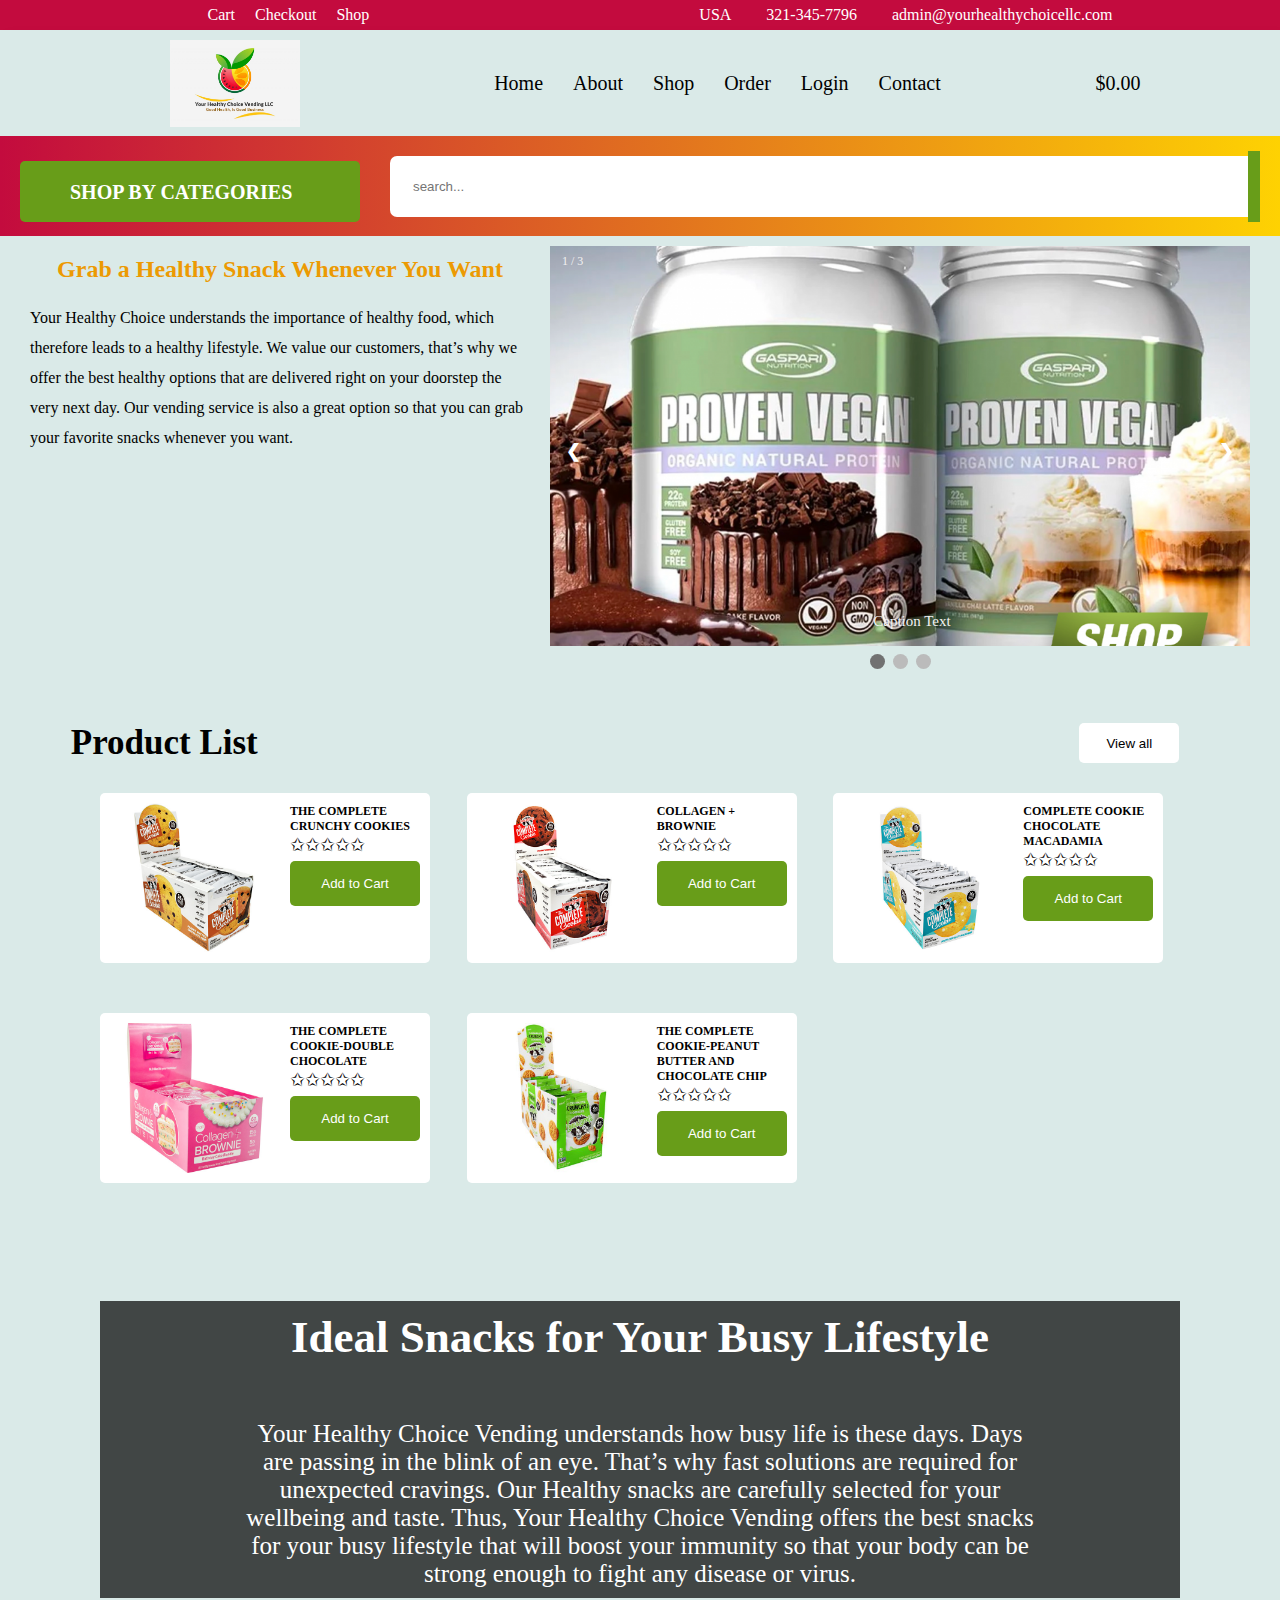
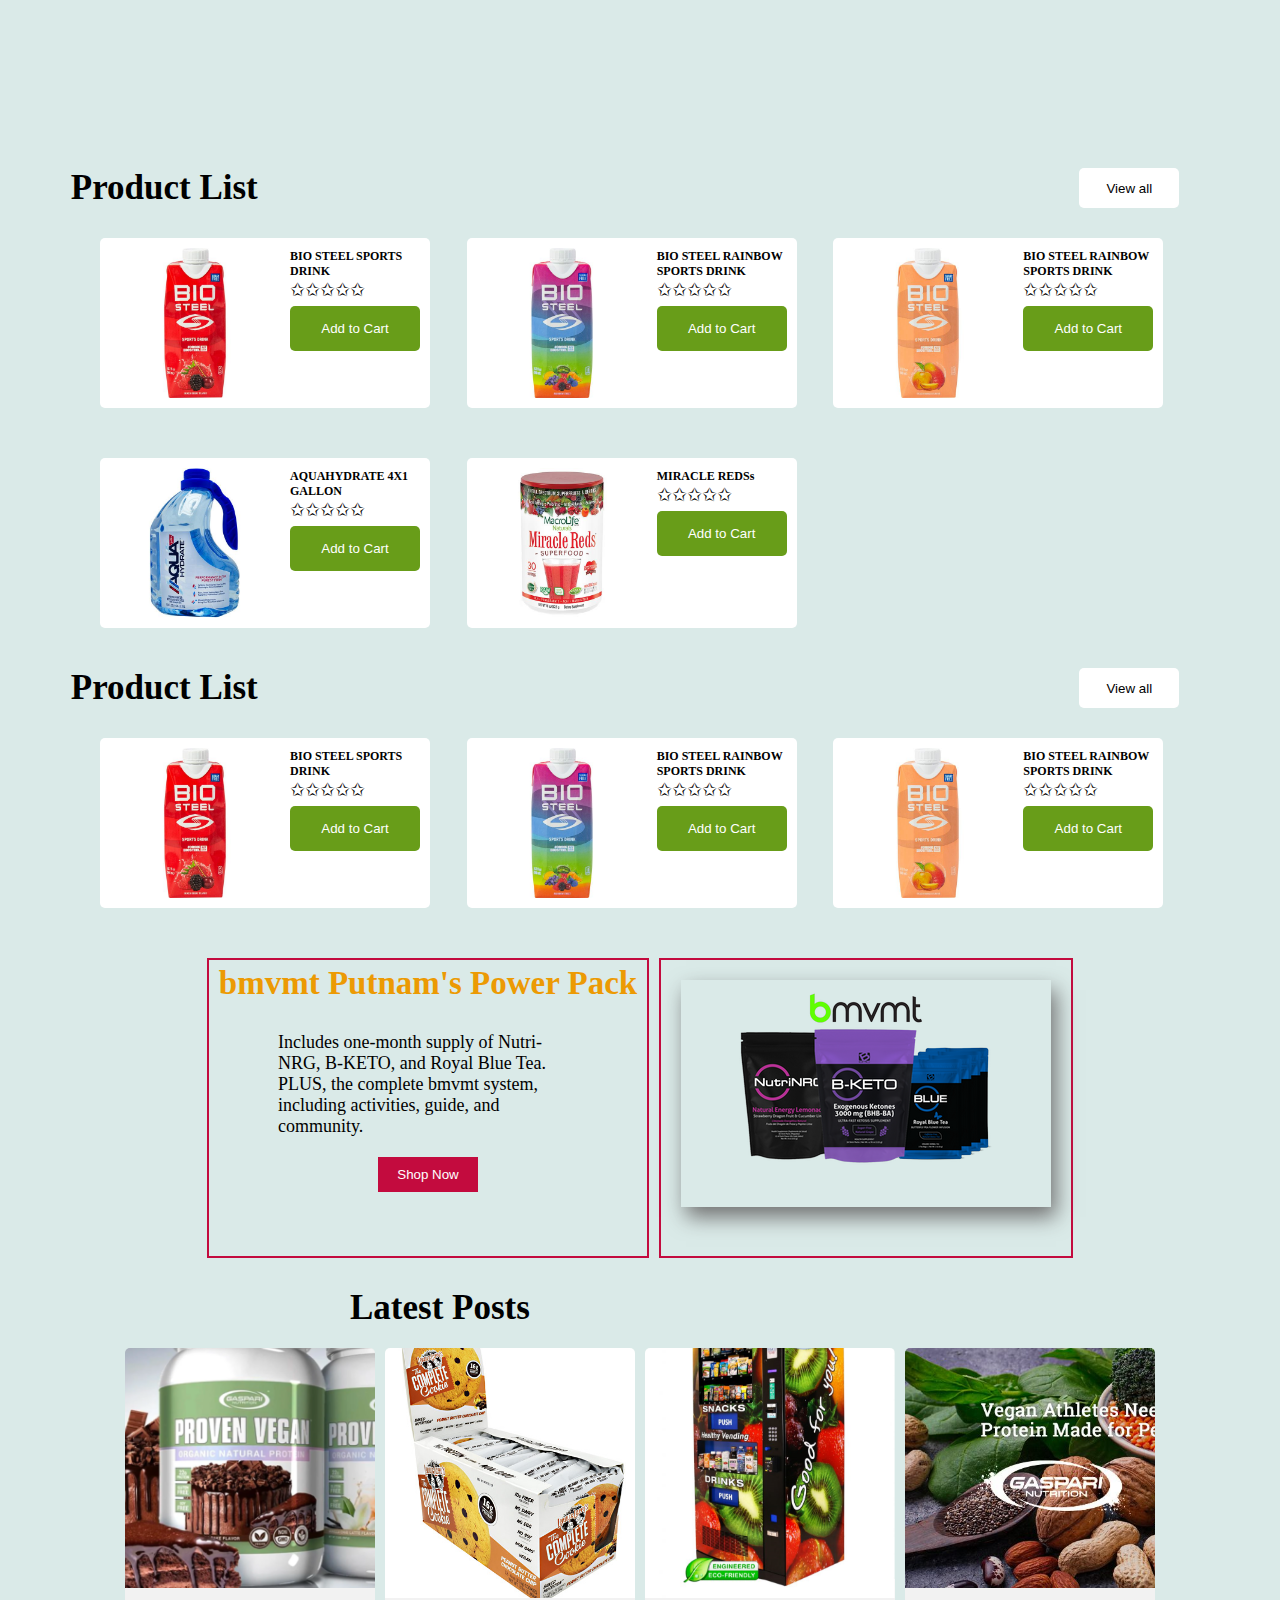
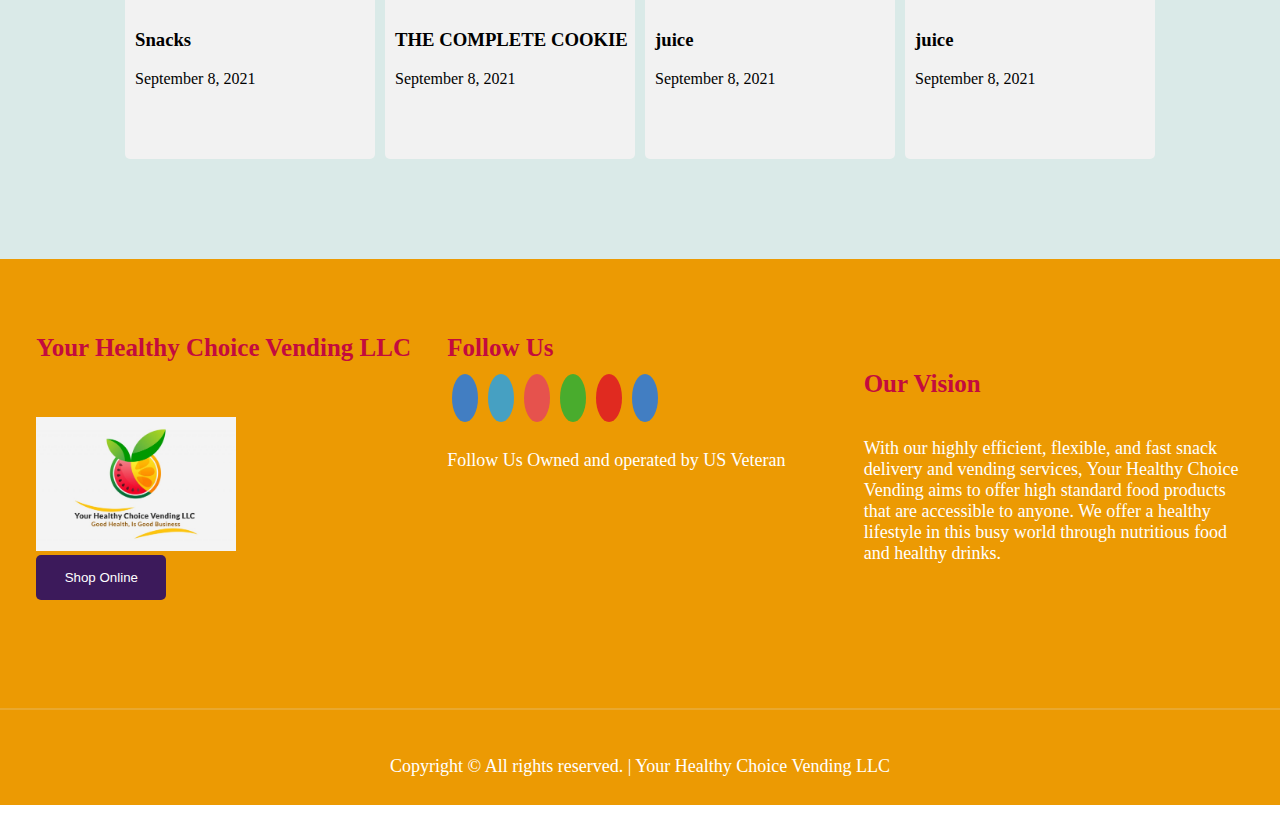
<file: index.html>
<!DOCTYPE html>
<html lang="en">

<head>
    <meta charset="UTF-8">
    <meta http-equiv="X-UA-Compatible" content="IE=edge">
    <meta name="viewport" content="width=device-width, initial-scale=1.0">
    <title>You Healthy Choice llc</title>
    <link rel="stylesheet" href="./css/style.css" />
    <link rel="stylesheet" href="./css/default.css" />
    <link rel="stylesheet" href="./css/responsive.css" />
    <link rel="stylesheet" href="https://cdnjs.cloudflare.com/ajax/libs/font-awesome/6.2.1/css/all.min.css" integrity="sha512-MV7K8+y+gLIBoVD59lQIYicR65iaqukzvf/nwasF0nqhPay5w/9lJmVM2hMDcnK1OnMGCdVK+iQrJ7lzPJQd1w==" crossorigin="anonymous" referrerpolicy="no-referrer"
    />
    <script src="https://ajax.googleapis.com/ajax/libs/jquery/3.6.1/jquery.min.js"></script>
</head>

<body>
    <nav>
        <div id="top" class="nav-top">

            <ul class="nav-list">
                <li><a href="#"> Cart</a></li>
                <li><a href="#">Checkout</a></li>
                <li><a href="#">Shop</a></li>
            </ul>
            <div class="top-contact">
                <p><i class="fa-solid fa-location-dot"></i> USA</p>
                <P><i class="fa-solid fa-phone"></i>321-345-7796</P>
                <P><i class="fa-solid fa-envelope"></i>admin@yourhealthychoicellc.com</P>
            </div>

        </div>
        <div class="navbar-area">
            <div class="logo">
                <img src="./assets/image/logo.jpg" alt="logo" />
            </div>
            <ul class="nav-link responsive-nav">
                <li><a href="./index.html">Home</a></li>
                <hr>
                <li><a href="./about.html">About</a></li>
                <hr>
                <li><a href="./shop.html">Shop</a></li>
                <hr>
                <li><a href="./orders.html">Order</a></li>
                <hr>
                <li><a href="./Login.html">Login</a></li>
                <hr>
                <li><a href="/contact.html">Contact</a></li>
            </ul>
            <span class="menu-bars"><i class="fas fa-bars"></i></span>
            <span class="close"><i class="fa-solid fa-x"></i></span>
            <div class="cart-area">
                <p><i class="fa-solid fa-bag-shopping"></i> $0.00</p>
            </div>

        </div>
        <div class="search-area">
            <div class="search-main">
                <div class="dropdown">
                    <div class="cat-btn-info"><i class="fa-solid fa-paper-plane"></i>
                        <h3>SHOP BY CATEGORIES</h3>
                        <i class="fa-solid fa-chevron-down btn-icon"></i></div>
                    <!--<i class="fa-solid fa-chevron-up"></i>-->
                    <input id="category-tag" placeholder="SHOP BY CATEGORIES" type="button" name="category">

                </div>


                <div class="search input-area">

                    <input class="se-text" type="text" name="search" placeholder="search..." />
                    <div class="category-area"><input class="scat" type="text" name="search" placeholder="-category-" />
                      <button><i class="fa-sharp fa-solid fa-magnifying-glass"></i></button></div>

                    
                </div>
            </div>
        </div>
    </nav>
    <!--dropdown category-->
    <ul id="cat-links" class="cat-links">
        <li><a href="#">5 Juice <i class="fa-solid fa-chevron-right"></i></a></li>
        <li><a href="#">3 Natures <i class="fa-solid fa-chevron-right"></i></a></li>
        <li><a href="#">5 Snakes <i class="fa-solid fa-chevron-right"></i></a></li>
        <li><a href="#">3 Cookies <i class="fa-solid fa-chevron-right"></i></a></li>
    </ul>
    <section class="head-section">
        <div class="head-info">
            <h2>Grab a Healthy Snack Whenever You Want</h2>
            <p>Your Healthy Choice understands the importance of healthy food, which therefore leads to a healthy lifestyle. We value our customers, that’s why we offer the best healthy options that are delivered right on your doorstep the very next day.
                Our vending service is also a great option so that you can grab your favorite snacks whenever you want.</p>
        </div>
        <div class="slide-area">
            <div class="slideshow-container">

                <!-- Full-width images with number and caption text -->
                <div class="mySlides fade">
                    <div class="numbertext">1 / 3</div>
                    <img src="./assets/image/vegan-1024x676.png" style="width:100%;">
                    <div class="text">Caption Text</div>
                </div>

                <div class="mySlides fade">
                    <div class="numbertext">2 / 3</div>
                    <img src="./assets/image/It-s-getting-juicy-in-the-functional-beverage-aisle-Juices-see-success-with-healthy-and-natural-positioning_wrbm_large.png" style="width:100%;">
                    <div class="text">Caption Two</div>
                </div>

                <div class="mySlides fade">
                    <div class="numbertext">3 / 3</div>
                    <img src="./assets/image/cropped-TEMPLATE_Featured-Image.jpg" style="width:100%;">
                    <div class="text">Caption Three</div>
                </div>

                <!-- Next and previous buttons -->
                <a class="prev" onclick="plusSlides(-1)">&#10094;</a>
                <a class="next" onclick="plusSlides(1)">&#10095;</a>
            </div>
            <br>

            <!-- The dots/circles -->
            <div style="text-align:center">
                <span class="dot" onclick="currentSlide(1)"></span>
                <span class="dot" onclick="currentSlide(2)"></span>
                <span class="dot" onclick="currentSlide(3)"></span>
            </div>
        </div>
    </section>
    <!--First product area-->
    <section>
        <div class="product-list">

            <div class="product-head">
                <h2>Product List</h2>
                <button>View all</button>
            </div>

            <div class="products">
                <div class="p-list-1">
                    <img src="./assets/image/787692833665.jpg" alt="product image">
                    <span><h3>
            THE COMPLETE CRUNCHY COOKIES</h3>
            <p>&#10025;&#10025;&#10025;&#10025;&#10025;</p>
        <button type="button">Add to Cart</button>
        </span>
                </div>
                <div class="p-list-1">
                    <img src="./assets/image/787692835331.jpg" alt="product image">
                    <span><h3>COLLAGEN + BROWNIE</h3>
            <p>&#10025;&#10025;&#10025;&#10025;&#10025;</p>
        <button>Add to Cart</button>
        </span>
                </div>
                <div class="p-list-1">
                    <img src="./assets/image/787692835607.jpg" alt="product image">
                    <span><h3>
            COMPLETE COOKIE CHOCOLATE MACADAMIA</h3>
            <p>&#10025;&#10025;&#10025;&#10025;&#10025;</p>
        <button>Add to Cart</button>
        </span>
                </div>
                <div class="p-list-1">
                    <img src="./assets/image/850016779410.jpg" alt="product image">
                    <span><h3>
            THE COMPLETE COOKIE-DOUBLE CHOCOLATE  </h3>
            <p>&#10025;&#10025;&#10025;&#10025;&#10025;</p>
        <button>Add to Cart</button>
        </span>
                </div>
                <div class="p-list-1">
                    <img src="./assets/image/thumbnail-4.jpg" alt="product image">
                    <span><h3>
            THE COMPLETE COOKIE-PEANUT BUTTER AND CHOCOLATE CHIP</h3>
            <p>&#10025;&#10025;&#10025;&#10025;&#10025;</p>
        <button>Add to Cart</button>
        </span>
                </div>
            </div>


        </div>
    </section>
    <!--bonner area-->
    <section class="banner-area">
        <div class="banner">
            <div class="banner-info">
                <h2>Ideal Snacks for Your Busy Lifestyle
                </h2>
                <p>Your Healthy Choice Vending understands how busy life is these days. Days are passing in the blink of an eye. That’s why fast solutions are required for unexpected cravings. Our Healthy snacks are carefully selected for your wellbeing
                    and taste. Thus, Your Healthy Choice Vending offers the best snacks for your busy lifestyle that will boost your immunity so that your body can be strong enough to fight any disease or virus.</p>
            </div>

        </div>

    </section>
    <!--second product area-->
    <section>
        <div class="product-list second-product-area">

            <div class="product-head">
                <h2>Product List</h2>
                <button>View all</button>
            </div>

            <div class="products second-product-grid">
                <div class="p-list-1">
                    <img src="./assets/image/product juice1.jpg" alt="product image">
                    <span><h3>
            BIO STEEL SPORTS DRINK</h3>
            <p>&#10025;&#10025;&#10025;&#10025;&#10025;</p>
        <button>Add to Cart</button>
        </span>
                </div>
                <div class="p-list-1">
                    <img src="./assets/image/product juice2.jpg" alt="product image">
                    <span><h3>BIO STEEL RAINBOW SPORTS DRINK</h3>
            <p>&#10025;&#10025;&#10025;&#10025;&#10025;</p>
        <button>Add to Cart</button>
        </span>
                </div>
                <div class="p-list-1">
                    <img src="./assets/image/product juice3.jpg" alt="product image">
                    <span><h3>
            BIO STEEL RAINBOW SPORTS DRINK</h3>
            <p>&#10025;&#10025;&#10025;&#10025;&#10025;</p>
        <button>Add to Cart</button>
        </span>
                </div>
                <div class="p-list-1">
                    <img src="./assets/image/product juice4.jpg" alt="product image">
                    <span><h3>
            AQUAHYDRATE 4X1 GALLON  </h3>
            <p>&#10025;&#10025;&#10025;&#10025;&#10025;</p>
        <button>Add to Cart</button>
        </span>
                </div>
                <div class="p-list-1">
                    <img src="./assets/image/product juice6.jpg" alt="product image">
                    <span><h3>
            MIRACLE REDSs</h3>
            <p>&#10025;&#10025;&#10025;&#10025;&#10025;</p>
        <button>Add to Cart</button>
        </span>
                </div>
            </div>


        </div>
    </section>
    <!--Third product area-->
    <section class="sec-3">
        <div class="product-list third-product-area">

            <div class="product-head">
                <h2>Product List</h2>
                <button>View all</button>
            </div>

            <div class="products">
                <div class="p-list-1">
                    <img src="./assets/image/product juice1.jpg" alt="product image">
                    <span><h3>
            BIO STEEL SPORTS DRINK</h3>
            <p>&#10025;&#10025;&#10025;&#10025;&#10025;</p>
        <button>Add to Cart</button>
        </span>
                </div>
                <div class="p-list-1">
                    <img src="./assets/image/product juice2.jpg" alt="product image">
                    <span><h3>BIO STEEL RAINBOW SPORTS DRINK</h3>
            <p>&#10025;&#10025;&#10025;&#10025;&#10025;</p>
        <button>Add to Cart</button>
        </span>
                </div>
                <div class="p-list-1">
                    <img src="./assets/image/product juice3.jpg" alt="product image">
                    <span><h3>
            BIO STEEL RAINBOW SPORTS DRINK</h3>
            <p>&#10025;&#10025;&#10025;&#10025;&#10025;</p>
        <button>Add to Cart</button>
        </span>
                </div>


            </div>


        </div>
    </section>
    <!--Advertisment area-->
    <section>
        <div class="advert-area">
            <div class="add-info">
                <h2>bmvmt Putnam's Power Pack</h2>
                <p>Includes one-month supply of Nutri-NRG, B-KETO, and Royal Blue Tea. PLUS, the complete bmvmt system, including activities, guide, and community.</p>
                <button>Shop Now</button>
            </div>
            <div class="add-img">
                <img src="./assets/image/bmvmt-nutrinrg-b-keto-blue-tea.png" alt="product image" />
            </div>
        </div>
    </section>
    <!--product post area-->
    <section>
        <div class="post-area">

            <span class="post-head"><h2>Latest Posts</h2></span>
            <div class="post-products">

                <div id="post" class="posts-1 posts ">
                    <div class="bgd-img1">
                        <div class="post-img-1 "></div>
                    </div>
                    <div class="post-info-1">
                        <h3>Snacks</h3>
                        <p>September 8, 2021 </p>
                    </div>
                </div>
                <div class="posts-2 posts ">
                    <div class="bgd-img2">
                        <div class="post-img-2 "></div>
                    </div>
                    <div class="post-info-2">
                        <h3>THE COMPLETE COOKIE</h3>
                        <p>September 8, 2021 </p>
                    </div>
                </div>
                <div class="posts-3 posts ">
                    <div class="bgd-img3">
                        <div class="post-img-3 "></div>
                    </div>
                    <div class="post-info-3">
                        <h3>juice</h3>
                        <p>September 8, 2021 </p>
                    </div>
                </div>
                <div class="posts-4 posts ">
                    <div class="bgd-img4">
                        <div class="post-img-4 "></div>
                    </div>
                    <div class="post-info-4">
                        <h3>juice</h3>
                        <p>September 8, 2021 </p>
                    </div>
                </div>
            </div>
        </div>
    </section>

    <!--to top-->

    <div id="toTop" class="to-top">
        <a href="#top">&#8963;</a>
    </div>
    <!--footer area-->
    <footer>
        <div class="foot-area">

            <div class="foot-info-1">
                <h3>Your Healthy Choice Vending LLC</h3>
                <img src="./assets/image/logo.jpg" />
                <div><button>Shop Online</button></div>
            </div>
            <div class="foot-info-2">
                <h3>Follow Us</h3>
                <span class="icons"><i class="fa-brands fa-facebook"></i>
                    <i class="fa-brands fa-twitter"></i>
                    <i class="fa-brands fa-instagram"></i>
                    <i class="fa-brands fa-whatsapp"></i>
                    <i class="fa-brands fa-youtube"></i>
                    <i class="fa-solid fa-phone-flip"></i>
                </span>

                <p>Follow Us Owned and operated by US Veteran</p>

            </div>
            <div class="foot-info-3">
                <h3>Our Vision</h3>
                <p>With our highly efficient, flexible, and fast snack delivery and vending services, Your Healthy Choice Vending aims to offer high standard food products that are accessible to anyone. We offer a healthy lifestyle in this busy world through
                    nutritious food and healthy drinks.</p>
            </div>
        </div>
        <hr>

        <div class="foot-bottom">
            <p>Copyright © All rights reserved. | Your Healthy Choice Vending LLC</p>

        </div>

    </footer>
    <script src="./js/main.js"></script>
</body>

</html>
</file>
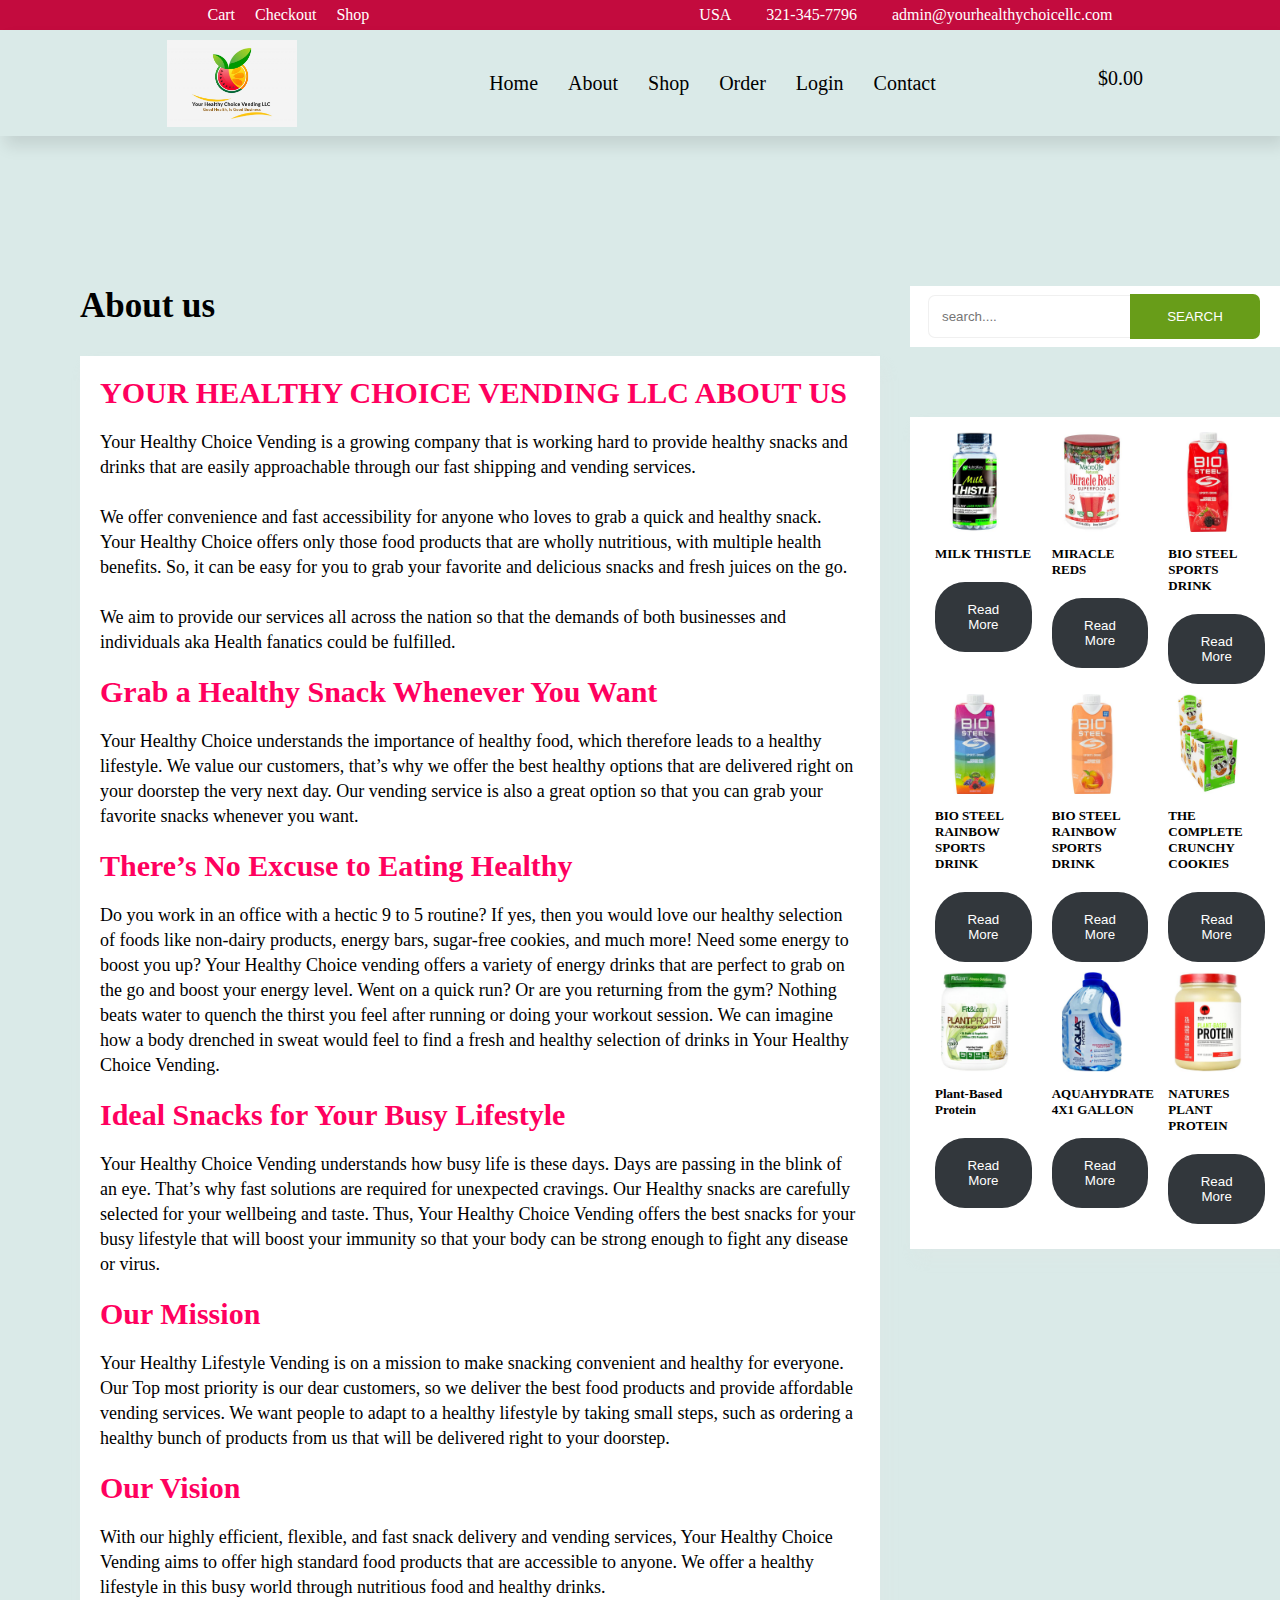
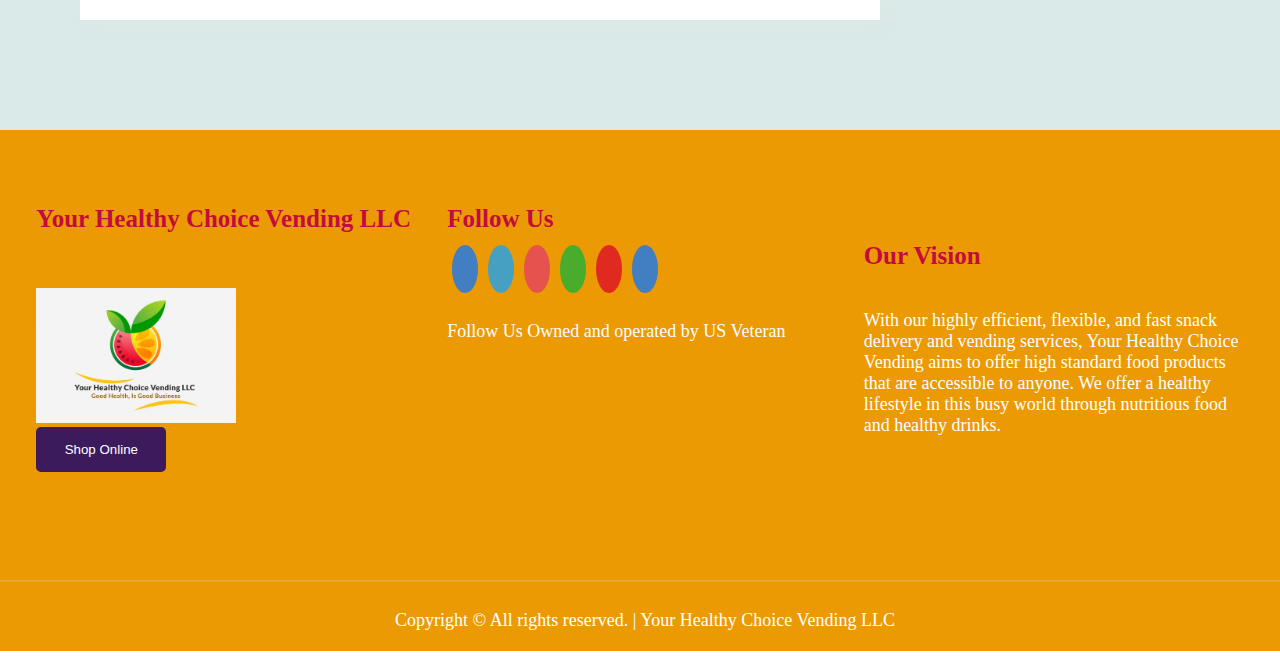
<file: about.html>
<!DOCTYPE html>
<html lang="en">

<head>
    <meta charset="UTF-8">
    <meta http-equiv="X-UA-Compatible" content="IE=edge">
    <meta name="viewport" content="width=device-width, initial-scale=1.0">
    <title>You Healthy Choice llc</title>
    <link rel="stylesheet" href="../css/main.css" />
    <link rel="stylesheet" href="../css/style.css" />
    <link rel="stylesheet" href="../css/default.css" />
    <link rel="stylesheet" href="../css/responsive.css" />
    <link rel="stylesheet" href="https://cdnjs.cloudflare.com/ajax/libs/font-awesome/6.2.1/css/all.min.css" integrity="sha512-MV7K8+y+gLIBoVD59lQIYicR65iaqukzvf/nwasF0nqhPay5w/9lJmVM2hMDcnK1OnMGCdVK+iQrJ7lzPJQd1w==" crossorigin="anonymous" referrerpolicy="no-referrer"
    />
    <script src="https://ajax.googleapis.com/ajax/libs/jquery/3.6.1/jquery.min.js"></script>
</head>

<body>
    <nav>
        <div id="top" class="nav-top">
            <ul class="nav-list">
                <li><a href="#"> Cart</a></li>
                <li><a href="#">Checkout</a></li>
                <li><a href="#">Shop</a></li>
            </ul>
            <div class="top-contact">
                <p><i class="fa-solid fa-location-dot"></i> USA</p>
                <P><i class="fa-solid fa-phone"></i>321-345-7796</P>
                <P><i class="fa-solid fa-envelope"></i>admin@yourhealthychoicellc.com</P>
            </div>
        </div>
        <div class="navbar-area">
            <div class="logo">
                <img src="./assets/image/logo.jpg" alt="logo" />
            </div>
            <ul class="nav-link responsive-nav">
                <li><a href="./index.html">Home</a></li>
                <hr>
                <li><a href="./about.html">About</a></li>
                <hr>
                <li><a href="./shop.html">Shop</a></li>
                <hr>
                <li><a href="./orders.html">Order</a></li>
                <hr>
                <li><a href="./Login.html">Login</a></li>
                <hr>
                <li><a href="/contact.html">Contact</a></li>
            </ul>
            <span class="menu-bars"><i class="fas fa-bars"></i></span>
            <span class="close"><i class="fa-solid fa-x"></i></span>
            <div class="cart-area">
                <p><i class="fa-solid fa-bag-shopping"></i> $0.00</p>
            </div>

        </div>

    </nav>
    <section class="about-section">
        <div class="about-area">
            <h2 class="about-head">About us</h2>
            <div class="about">
                <div class="about-info">
                    <div class="about-info1">
                        <h2>YOUR HEALTHY CHOICE VENDING LLC ABOUT US</h2>
                        <p> Your Healthy Choice Vending is a growing company that is working hard to provide healthy snacks and drinks that are easily approachable through our fast shipping and vending services.<br><br> We offer convenience and fast accessibility
                            for anyone who loves to grab a quick and healthy snack. Your Healthy Choice offers only those food products that are wholly nutritious, with multiple health benefits. So, it can be easy for you to grab your favorite and delicious
                            snacks and fresh juices on the go. <br><br> We aim to provide our services all across the nation so that the demands of both businesses and individuals aka Health fanatics could be fulfilled.</p>
                    </div>
                    <div class="about-info2">
                        <h2>Grab a Healthy Snack Whenever You Want</h2>
                        <p> Your Healthy Choice understands the importance of healthy food, which therefore leads to a healthy lifestyle. We value our customers, that’s why we offer the best healthy options that are delivered right on your doorstep the very
                            next day. Our vending service is also a great option so that you can grab your favorite snacks whenever you want.</p>
                    </div>
                    <div class="about-info3">
                        <h2>There’s No Excuse to Eating Healthy</h2>
                        <p> Do you work in an office with a hectic 9 to 5 routine? If yes, then you would love our healthy selection of foods like non-dairy products, energy bars, sugar-free cookies, and much more! Need some energy to boost you up? Your Healthy
                            Choice vending offers a variety of energy drinks that are perfect to grab on the go and boost your energy level. Went on a quick run? Or are you returning from the gym? Nothing beats water to quench the thirst you feel after
                            running or doing your workout session. We can imagine how a body drenched in sweat would feel to find a fresh and healthy selection of drinks in Your Healthy Choice Vending.</p>
                    </div>
                    <div class="about-info4">
                        <h2>Ideal Snacks for Your Busy Lifestyle</h2>
                        <p> Your Healthy Choice Vending understands how busy life is these days. Days are passing in the blink of an eye. That’s why fast solutions are required for unexpected cravings. Our Healthy snacks are carefully selected for your wellbeing
                            and taste. Thus, Your Healthy Choice Vending offers the best snacks for your busy lifestyle that will boost your immunity so that your body can be strong enough to fight any disease or virus.</p>
                    </div>
                    <div class="about-info5">
                        <h2>Our Mission</h2>
                        <p>Your Healthy Lifestyle Vending is on a mission to make snacking convenient and healthy for everyone. Our Top most priority is our dear customers, so we deliver the best food products and provide affordable vending services. We
                            want people to adapt to a healthy lifestyle by taking small steps, such as ordering a healthy bunch of products from us that will be delivered right to your doorstep.</p>
                    </div>
                    <div class="about-info6">
                        <h2>Our Vision</h2>
                        <p>With our highly efficient, flexible, and fast snack delivery and vending services, Your Healthy Choice Vending aims to offer high standard food products that are accessible to anyone. We offer a healthy lifestyle in this busy world
                            through nutritious food and healthy drinks.</p>
                    </div>
                </div>
                <section>
                    <div>
                        <div class="about-search about-sh-bar">
                            <input class="abt-search" type="text" name="search" placeholder="search...." />
                            <span><button>SEARCH</button></span>
                        </div>
                    </div>
                    <div class="about-adds about-2">
                        <div class="about-add-info">
                            <img src="../assets/image/product1.jpg" alt="product img" />
                            <h4>MILK THISTLE</h4>
                            <button>Read More</button>
                        </div>
                        <div class="about-add-info">
                            <img src="../assets/image/product juice6.jpg" alt="product img" />
                            <h4>MIRACLE REDS</h4>
                            <button>Read More</button>
                        </div>
                        <div class="about-add-info">
                            <img src="../assets/image/product juice1.jpg" alt="product img" />
                            <h4>BIO STEEL SPORTS DRINK</h4>
                            <button>Read More</button>
                        </div>
                        <div class="about-add-info">
                            <img src="../assets/image/product juice2.jpg" alt="product img" />
                            <h4>BIO STEEL RAINBOW SPORTS DRINK</h4>
                            <button>Read More</button>
                        </div>
                        <div class="about-add-info">
                            <img src="../assets/image/product juice3.jpg" alt="product img" />
                            <h4>BIO STEEL RAINBOW SPORTS DRINK</h4>
                            <button>Read More</button>
                        </div>
                        <div class="about-add-info">
                            <img src="../assets/image/thumbnail-4.jpg" alt="product img" />
                            <h4>THE COMPLETE CRUNCHY COOKIES</h4>
                            <button>Read More</button>
                        </div>
                        <div class="about-add-info">
                            <img src="../assets/image/product2.jpg" alt="product img" />
                            <h4>Plant-Based Protein</h4>
                            <button>Read More</button>
                        </div>
                        <div class="about-add-info">
                            <img src="../assets/image/product juice4.jpg" alt="product img" />
                            <h4>AQUAHYDRATE 4X1 GALLON</h4>
                            <button>Read More</button>
                        </div>
                        <div class="about-add-info">
                            <img src="../assets/image/product3.jpg" alt="product img" />
                            <h4>NATURES PLANT PROTEIN</h4>
                            <button>Read More</button>
                        </div>
                    </div>


            </div>

        </div>
        </section>
    </section>
    <div id="toTop" class="to-top">
        <a href="#top">&#8963;</a>
    </div>
    <!--footer area-->
    <footer>
        <div class="foot-area">
            <div class="foot-info-1">
                <h3>Your Healthy Choice Vending LLC</h3>
                <img src="../assets/image/logo.jpg" />
                <div><button>Shop Online</button></div>
            </div>
            <div class="foot-info-2">
                <h3>Follow Us</h3>
                <span class="icons"><i class="fa-brands fa-facebook"></i>
                    <i class="fa-brands fa-twitter"></i>
                    <i class="fa-brands fa-instagram"></i>
                    <i class="fa-brands fa-whatsapp"></i>
                    <i class="fa-brands fa-youtube"></i>
                    <i class="fa-solid fa-phone-flip"></i>
                </span>

                <p>Follow Us Owned and operated by US Veteran</p>

            </div>
            <div class="foot-info-3">
                <h3>Our Vision</h3>
                <p>With our highly efficient, flexible, and fast snack delivery and vending services, Your Healthy Choice Vending aims to offer high standard food products that are accessible to anyone. We offer a healthy lifestyle in this busy world through
                    nutritious food and healthy drinks.</p>
            </div>
        </div>
        <hr>
        <div class="foot-bottom">
            <p>Copyright © All rights reserved. | Your Healthy Choice Vending LLC</p>
        </div>
    </footer>
    <script src="./js/main.js"></script>
</body>

</html>
</file>
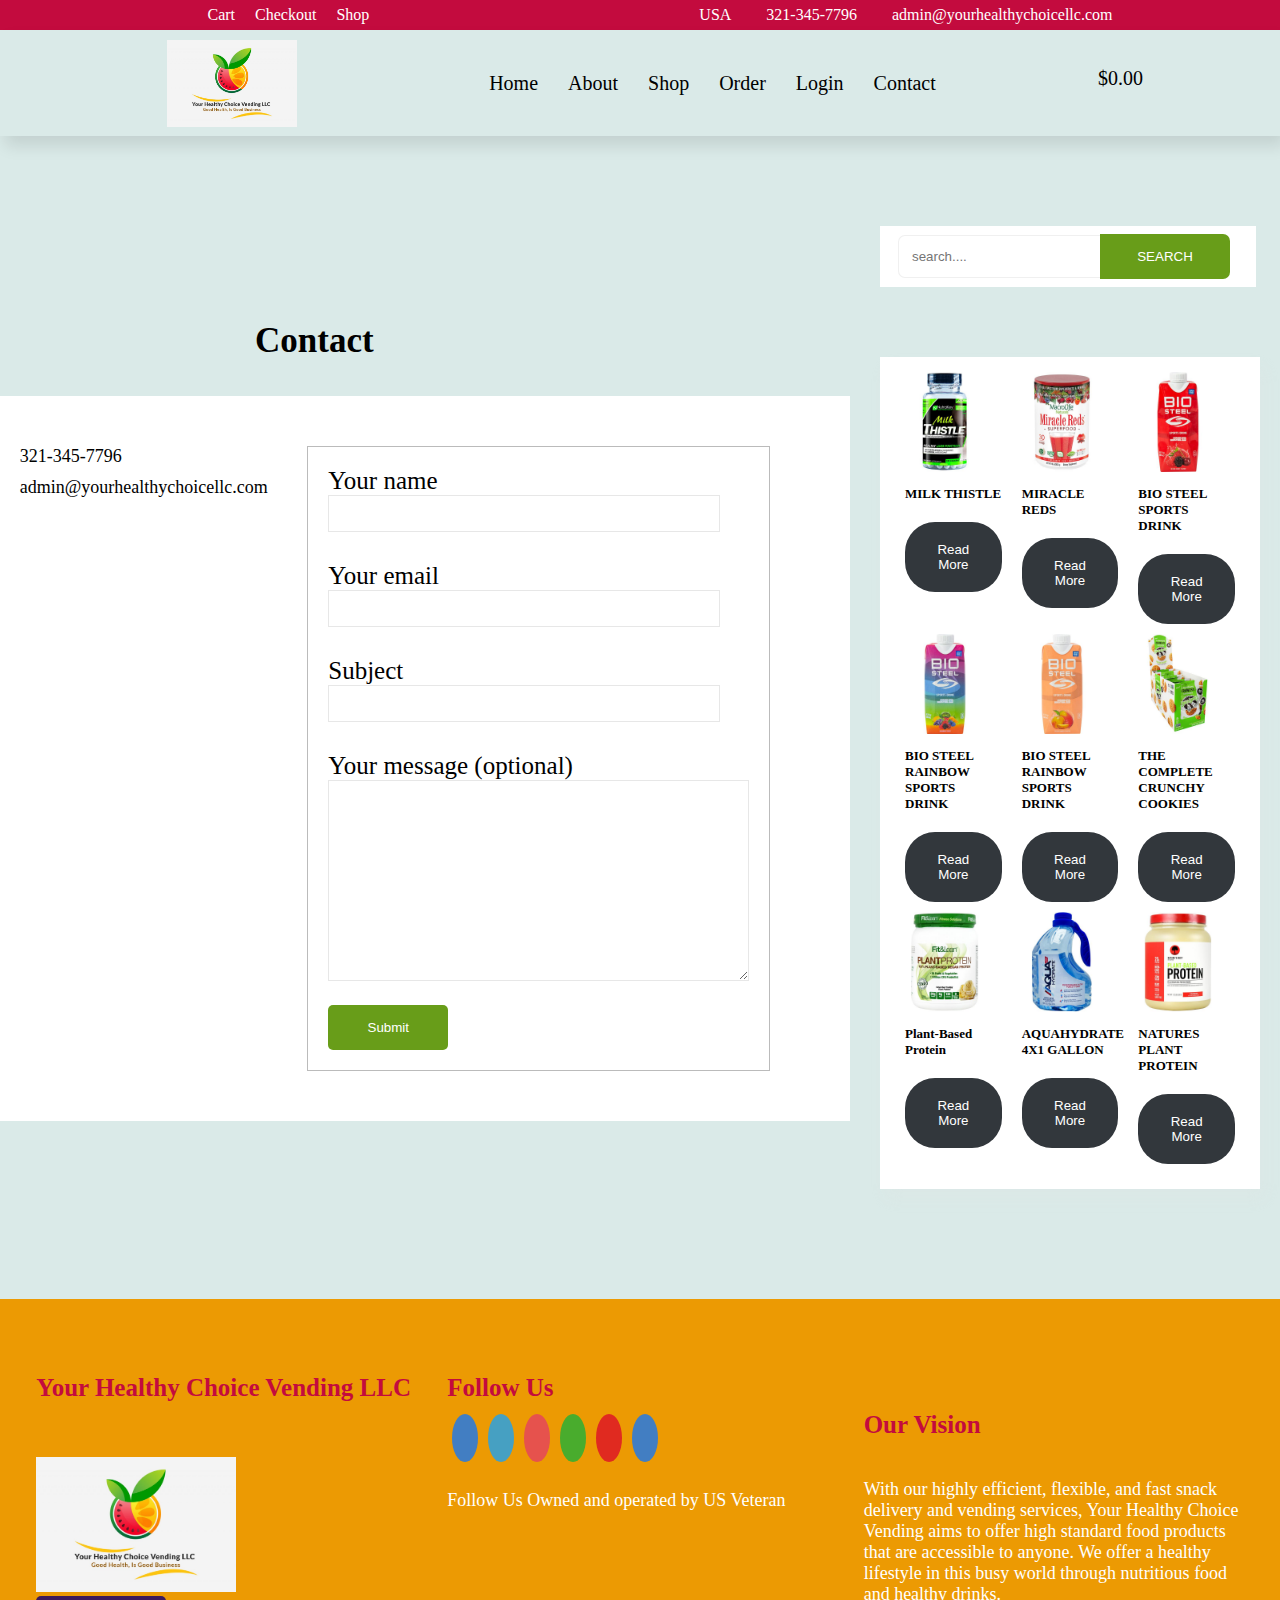
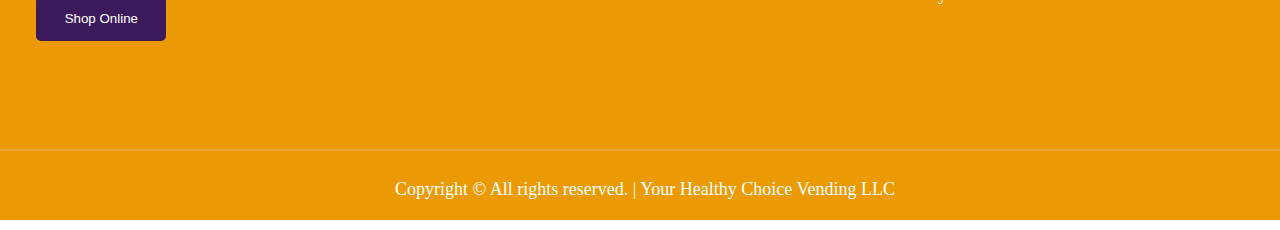
<file: contact.html>
<!DOCTYPE html>
<html lang="en">

<head>
    <meta charset="UTF-8">
    <meta http-equiv="X-UA-Compatible" content="IE=edge">
    <meta name="viewport" content="width=device-width, initial-scale=1.0">
    <title>You Healthy Choice llc</title>
    <link rel="stylesheet" href="../css/main.css" />
    <link rel="stylesheet" href="../css/style.css" />
    <link rel="stylesheet" href="../css/default.css" />
    <link rel="stylesheet" href="../css/responsive.css" />
    <link rel="stylesheet" href="https://cdnjs.cloudflare.com/ajax/libs/font-awesome/6.2.1/css/all.min.css" integrity="sha512-MV7K8+y+gLIBoVD59lQIYicR65iaqukzvf/nwasF0nqhPay5w/9lJmVM2hMDcnK1OnMGCdVK+iQrJ7lzPJQd1w==" crossorigin="anonymous" referrerpolicy="no-referrer"
    />
    <script src="https://ajax.googleapis.com/ajax/libs/jquery/3.6.1/jquery.min.js"></script>
</head>

<body>
    <nav>
        <div id="top" class="nav-top">
            <ul class="nav-list">
                <li><a href="#"> Cart</a></li>
                <li><a href="#">Checkout</a></li>
                <li><a href="#">Shop</a></li>
            </ul>
            <div class="top-contact">
                <p><i class="fa-solid fa-location-dot"></i> USA</p>
                <P><i class="fa-solid fa-phone"></i>321-345-7796</P>
                <P><i class="fa-solid fa-envelope"></i>admin@yourhealthychoicellc.com</P>
            </div>
        </div>
        <div class="navbar-area">
            <div class="logo">
                <img src="./assets/image/logo.jpg" alt="logo" />
            </div>
            <ul class="nav-link responsive-nav">
                <li><a href="./index.html">Home</a></li>
                <hr>
                <li><a href="./about.html">About</a></li>
                <hr>
                <li><a href="./shop.html">Shop</a></li>
                <hr>
                <li><a href="./orders.html">Order</a></li>
                <hr>
                <li><a href="./Login.html">Login</a></li>
                <hr>
                <li><a href="/contact.html">Contact</a></li>
            </ul>
            <span class="menu-bars"><i class="fas fa-bars"></i></span>
            <span class="close"><i class="fa-solid fa-x"></i></span>
            <div class="cart-area">
                <p><i class="fa-solid fa-bag-shopping"></i> $0.00</p>
            </div>

        </div>
    </nav>
    <div class="contact-page">
        <section>
            <div>
                <div class="con-head">
                    <h3>Contact</h3>
                </div>
                <div class="contact-info">
                    <div class="con-info">
                        <p><i class="fas fa-phone"></i> 321-345-7796</p>
                        <p><i class="fa fa-envelope" aria-hidden="true"></i> admin@yourhealthychoicellc.com</p>
                    </div>
                    <form class="con-form" name="contact_form">

                        <label for="name">Your name</label><br>
                        <input id="con-input" type="text" name="name" required><br>

                        <label for="email">Your email</label><br>
                        <input id="con-input" type="text" name="email" required><br>

                        <label for="subject">Subject</label><br>
                        <input id="con-input" type="text" name="subject" required><br>

                        <label for="message">Your message (optional)</label><br>
                        <textarea id="con-mas" required name="message" rows="13" cols="50"></textarea><br>

                        <button type="submit">Submit</button>

                    </form>

                </div>
            </div>
        </section>

        <section>
            <div class="contact-side-bar">
                <div>
                    <div class="about-search">
                        <input class="abt-search" type="text" name="search" placeholder="search...." />
                        <span><button>SEARCH</button></span>
                    </div>
                </div>
                <div class="about-adds">
                    <div class="about-add-info">
                        <img src="../assets/image/product1.jpg" alt="product img" />
                        <h4>MILK THISTLE</h4>
                        <button>Read More</button>
                    </div>
                    <div class="about-add-info">
                        <img src="../assets/image/product juice6.jpg" alt="product img" />
                        <h4>MIRACLE REDS</h4>
                        <button>Read More</button>
                    </div>
                    <div class="about-add-info">
                        <img src="../assets/image/product juice1.jpg" alt="product img" />
                        <h4>BIO STEEL SPORTS DRINK</h4>
                        <button>Read More</button>
                    </div>
                    <div class="about-add-info">
                        <img src="../assets/image/product juice2.jpg" alt="product img" />
                        <h4>BIO STEEL RAINBOW SPORTS DRINK</h4>
                        <button>Read More</button>
                    </div>
                    <div class="about-add-info">
                        <img src="../assets/image/product juice3.jpg" alt="product img" />
                        <h4>BIO STEEL RAINBOW SPORTS DRINK</h4>
                        <button>Read More</button>
                    </div>
                    <div class="about-add-info">
                        <img src="../assets/image/thumbnail-4.jpg" alt="product img" />
                        <h4>THE COMPLETE CRUNCHY COOKIES</h4>
                        <button>Read More</button>
                    </div>
                    <div class="about-add-info">
                        <img src="../assets/image/product2.jpg" alt="product img" />
                        <h4>Plant-Based Protein</h4>
                        <button>Read More</button>
                    </div>
                    <div class="about-add-info">
                        <img src="../assets/image/product juice4.jpg" alt="product img" />
                        <h4>AQUAHYDRATE 4X1 GALLON</h4>
                        <button>Read More</button>
                    </div>
                    <div class="about-add-info">
                        <img src="../assets/image/product3.jpg" alt="product img" />
                        <h4>NATURES PLANT PROTEIN</h4>
                        <button>Read More</button>
                    </div>
                </div>
            </div>
        </section>




    </div>

    <div id="toTop" class="to-top">
        <a href="#top">&#8963;</a>
    </div>
    <!--footer area-->
    <footer>
        <div class="foot-area">
            <div class="foot-info-1">
                <h3>Your Healthy Choice Vending LLC</h3>
                <img src="../assets/image/logo.jpg" />
                <div><button>Shop Online</button></div>
            </div>
            <div class="foot-info-2">
                <h3>Follow Us</h3>
                <span class="icons"><i class="fa-brands fa-facebook"></i>
                    <i class="fa-brands fa-twitter"></i>
                    <i class="fa-brands fa-instagram"></i>
                    <i class="fa-brands fa-whatsapp"></i>
                    <i class="fa-brands fa-youtube"></i>
                    <i class="fa-solid fa-phone-flip"></i>
                </span>

                <p>Follow Us Owned and operated by US Veteran</p>

            </div>
            <div class="foot-info-3">
                <h3>Our Vision</h3>
                <p>With our highly efficient, flexible, and fast snack delivery and vending services, Your Healthy Choice Vending aims to offer high standard food products that are accessible to anyone. We offer a healthy lifestyle in this busy world through
                    nutritious food and healthy drinks.</p>
            </div>
        </div>
        <hr>
        <div class="foot-bottom">
            <p>Copyright © All rights reserved. | Your Healthy Choice Vending LLC</p>
        </div>
    </footer>
    <script src="./js/main.js"></script>
</body>

</html>
</file>
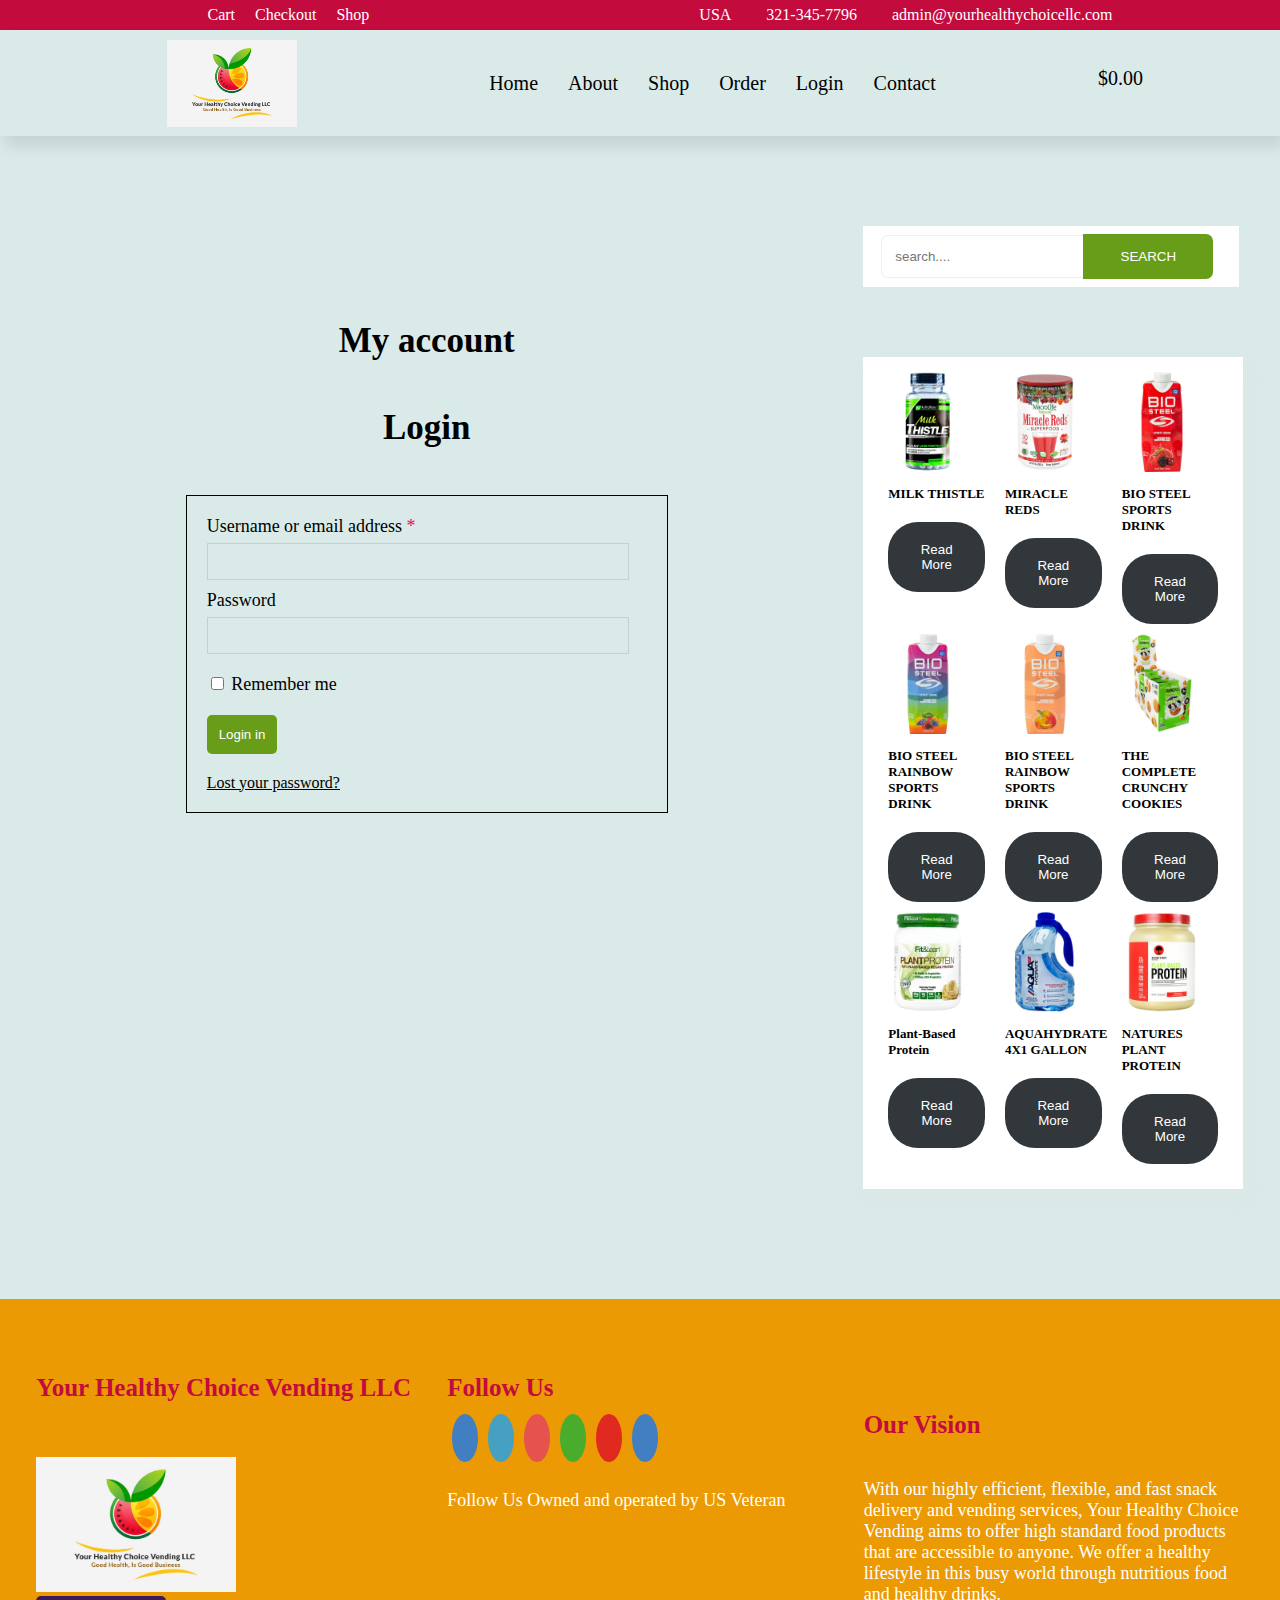
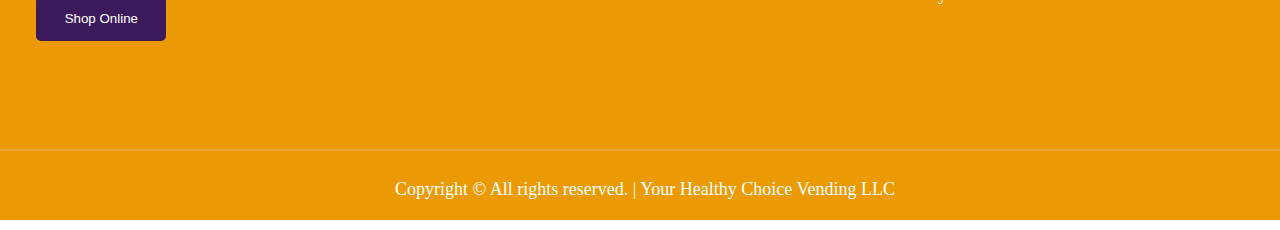
<file: login.html>
<!DOCTYPE html>
<html lang="en">

<head>
    <meta charset="UTF-8">
    <meta http-equiv="X-UA-Compatible" content="IE=edge">
    <meta name="viewport" content="width=device-width, initial-scale=1.0">
    <title>You Healthy Choice llc</title>
    <link rel="stylesheet" href="../css/main.css" />
    <link rel="stylesheet" href="../css/style.css" />
    <link rel="stylesheet" href="../css/default.css" />
    <link rel="stylesheet" href="../css/responsive.css" />
    <link rel="stylesheet" href="https://cdnjs.cloudflare.com/ajax/libs/font-awesome/6.2.1/css/all.min.css" integrity="sha512-MV7K8+y+gLIBoVD59lQIYicR65iaqukzvf/nwasF0nqhPay5w/9lJmVM2hMDcnK1OnMGCdVK+iQrJ7lzPJQd1w==" crossorigin="anonymous" referrerpolicy="no-referrer"
    />
    <script src="https://ajax.googleapis.com/ajax/libs/jquery/3.6.1/jquery.min.js"></script>
</head>

<body>
    <nav>
        <div id="top" class="nav-top">
            <ul class="nav-list">
                <li><a href="#"> Cart</a></li>
                <li><a href="#">Checkout</a></li>
                <li><a href="#">Shop</a></li>
            </ul>
            <div class="top-contact">
                <p><i class="fa-solid fa-location-dot"></i> USA</p>
                <P><i class="fa-solid fa-phone"></i>321-345-7796</P>
                <P><i class="fa-solid fa-envelope"></i>admin@yourhealthychoicellc.com</P>
            </div>
        </div>
        <div class="navbar-area">
            <div class="logo">
                <img src="./assets/image/logo.jpg" alt="logo" />
            </div>
            <ul class="nav-link responsive-nav">
                <li><a href="./index.html">Home</a></li>
                <hr>
                <li><a href="./about.html">About</a></li>
                <hr>
                <li><a href="./shop.html">Shop</a></li>
                <hr>
                <li><a href="./orders.html">Order</a></li>
                <hr>
                <li><a href="./Login.html">Login</a></li>
                <hr>
                <li><a href="/contact.html">Contact</a></li>
            </ul>
            <span class="menu-bars"><i class="fas fa-bars"></i></span>
            <span class="close"><i class="fa-solid fa-x"></i></span>
            <div class="cart-area">
                <p><i class="fa-solid fa-bag-shopping"></i> $0.00</p>
            </div>

        </div>
    </nav>
    <section>
        <div class="order-area">
            <div class="order-login">
                <div class="order-head">
                    <h3>My account</h3>
                    <h4>Login</h4>
                </div>
                <div class="login-chart">
                    <form class="login-form">
                        <label for="uname" required><p>Username or email address<span>	&#42;</span></p></label><br>
                        <input id="username" type="text" name="uname" required><br>

                        <label for="psw"><p>Password<span></span></p></label><br>
                        <input id="password" type="password" name="psw" placeholder="" required>
                        <i onclick="myFunction()" id="togglePassword" class=" fa fa-eye togglePassword" aria-hidden="true "></i>
                        <!--<i class="fa fa-eye-slash " aria-hidden="true "></i>--><br>

                        <div class="check-area ">
                            <input type="checkbox" id="checkbox " name="checkbox ">
                            <label for="checkbox ">Remember me</label><br>
                        </div>

                        <button id="btn " type="submit ">Login in</button><br>

                        <a href="# ">Lost your password?</a>
                    </form>
                </div>
            </div>
            <section>
                <div class="order-sidebar ">

                    <div>
                        <div class="about-search ">
                            <input class="abt-search " type="text " name="search " placeholder="search.... " />
                            <span><button>SEARCH</button></span>
                        </div>
                    </div>
                    <div class="about-adds ">
                        <div class="about-add-info ">
                            <img src="../assets/image/product1.jpg " alt="product img " />
                            <h4>MILK THISTLE</h4>
                            <button>Read More</button>
                        </div>
                        <div class="about-add-info ">
                            <img src="../assets/image/product juice6.jpg " alt="product img " />
                            <h4>MIRACLE REDS</h4>
                            <button>Read More</button>
                        </div>
                        <div class="about-add-info ">
                            <img src="../assets/image/product juice1.jpg " alt="product img " />
                            <h4>BIO STEEL SPORTS DRINK</h4>
                            <button>Read More</button>
                        </div>
                        <div class="about-add-info ">
                            <img src="../assets/image/product juice2.jpg " alt="product img " />
                            <h4>BIO STEEL RAINBOW SPORTS DRINK</h4>
                            <button>Read More</button>
                        </div>
                        <div class="about-add-info ">
                            <img src="../assets/image/product juice3.jpg " alt="product img " />
                            <h4>BIO STEEL RAINBOW SPORTS DRINK</h4>
                            <button>Read More</button>
                        </div>
                        <div class="about-add-info ">
                            <img src="../assets/image/thumbnail-4.jpg " alt="product img " />
                            <h4>THE COMPLETE CRUNCHY COOKIES</h4>
                            <button>Read More</button>
                        </div>
                        <div class="about-add-info ">
                            <img src="../assets/image/product2.jpg " alt="product img " />
                            <h4>Plant-Based Protein</h4>
                            <button>Read More</button>
                        </div>
                        <div class="about-add-info ">
                            <img src="../assets/image/product juice4.jpg " alt="product img " />
                            <h4>AQUAHYDRATE 4X1 GALLON</h4>
                            <button>Read More</button>
                        </div>
                        <div class="about-add-info ">
                            <img src="../assets/image/product3.jpg " alt="product img " />
                            <h4>NATURES PLANT PROTEIN</h4>
                            <button>Read More</button>
                        </div>
                    </div>


                </div>
            </section>
    </section>
    <div id="toTop " class="to-top ">
        <a href="#top ">&#8963;</a>
    </div>
    <!--footer area-->
    <footer>
        <div class="foot-area ">
            <div class="foot-info-1 ">
                <h3>Your Healthy Choice Vending LLC</h3>
                <img src="../assets/image/logo.jpg " />
                <div><button>Shop Online</button></div>
            </div>
            <div class="foot-info-2 ">
                <h3>Follow Us</h3>
                <span class="icons "><i class="fa-brands fa-facebook "></i>
                    <i class="fa-brands fa-twitter "></i>
                    <i class="fa-brands fa-instagram "></i>
                    <i class="fa-brands fa-whatsapp "></i>
                    <i class="fa-brands fa-youtube "></i>
                    <i class="fa-solid fa-phone-flip "></i>
                </span>

                <p>Follow Us Owned and operated by US Veteran</p>

            </div>
            <div class="foot-info-3 ">
                <h3>Our Vision</h3>
                <p>With our highly efficient, flexible, and fast snack delivery and vending services, Your Healthy Choice Vending aims to offer high standard food products that are accessible to anyone. We offer a healthy lifestyle in this busy world through
                    nutritious food and healthy drinks.</p>
            </div>
        </div>
        <hr>
        <div class="foot-bottom ">
            <p>Copyright © All rights reserved. | Your Healthy Choice Vending LLC</p>
        </div>
    </footer>
    <script src="./js/main.js "></script>
</body>

</html>
</file>
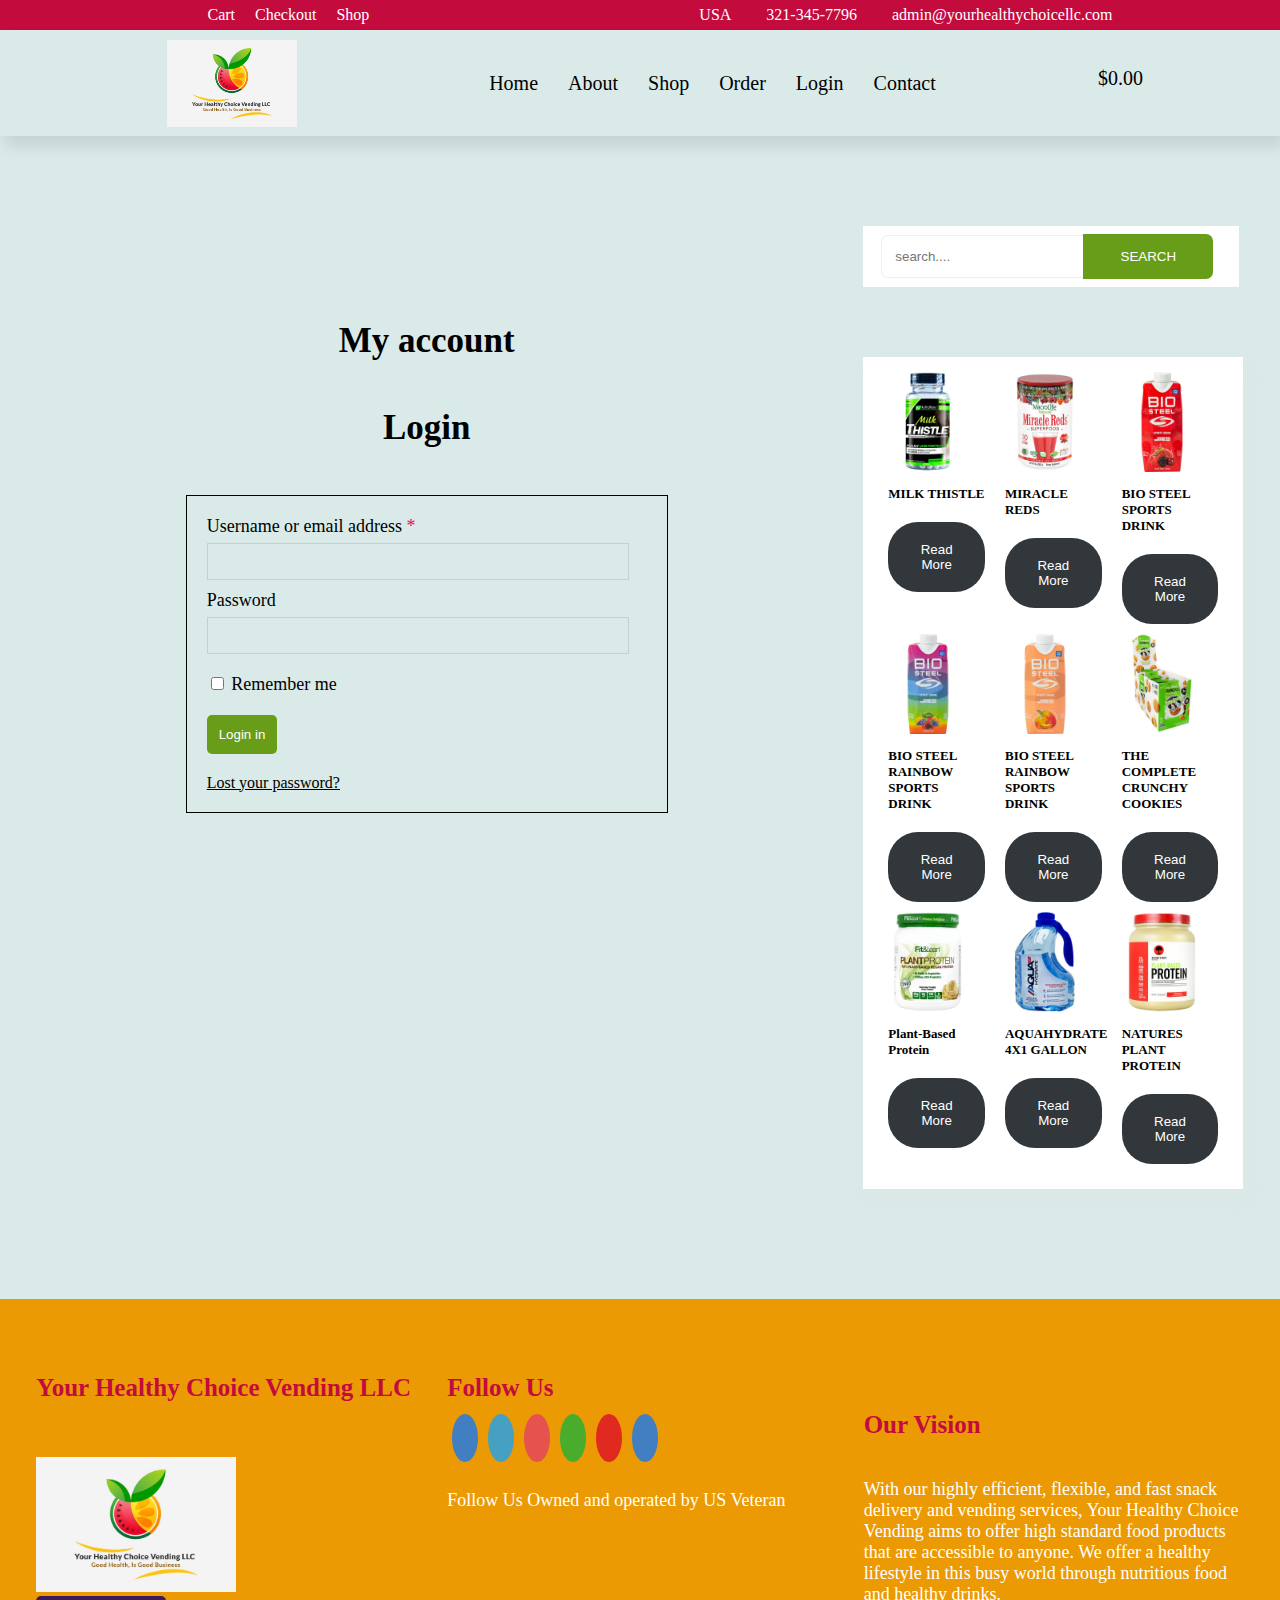
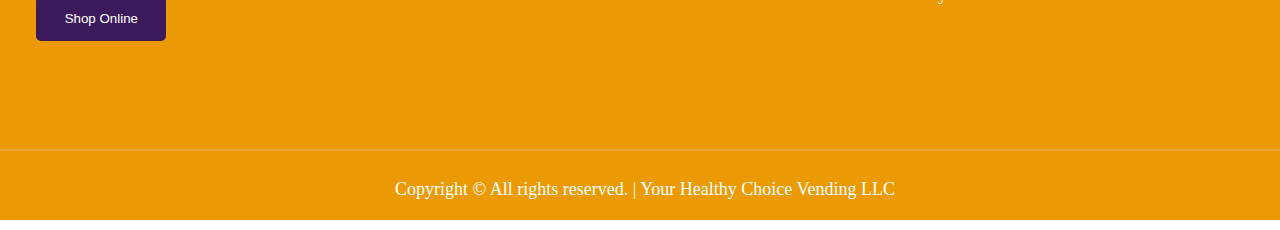
<file: orders.html>
<!DOCTYPE html>
<html lang="en">

<head>
    <meta charset="UTF-8">
    <meta http-equiv="X-UA-Compatible" content="IE=edge">
    <meta name="viewport" content="width=device-width, initial-scale=1.0">
    <title>You Healthy Choice llc</title>
    <link rel="stylesheet" href="../css/main.css" />
    <link rel="stylesheet" href="../css/style.css" />
    <link rel="stylesheet" href="../css/default.css" />
    <link rel="stylesheet" href="../css/responsive.css" />
    <link rel="stylesheet" href="https://cdnjs.cloudflare.com/ajax/libs/font-awesome/6.2.1/css/all.min.css" integrity="sha512-MV7K8+y+gLIBoVD59lQIYicR65iaqukzvf/nwasF0nqhPay5w/9lJmVM2hMDcnK1OnMGCdVK+iQrJ7lzPJQd1w==" crossorigin="anonymous" referrerpolicy="no-referrer"
    />
    <script src="https://ajax.googleapis.com/ajax/libs/jquery/3.6.1/jquery.min.js"></script>
</head>

<body>
    <nav>
        <div id="top" class="nav-top">
            <ul class="nav-list">
                <li><a href="#"> Cart</a></li>
                <li><a href="#">Checkout</a></li>
                <li><a href="#">Shop</a></li>
            </ul>
            <div class="top-contact">
                <p><i class="fa-solid fa-location-dot"></i> USA</p>
                <P><i class="fa-solid fa-phone"></i>321-345-7796</P>
                <P><i class="fa-solid fa-envelope"></i>admin@yourhealthychoicellc.com</P>
            </div>
        </div>
        <div class="navbar-area">
            <div class="logo">
                <img src="./assets/image/logo.jpg" alt="logo" />
            </div>
            <ul class="nav-link responsive-nav">
                <li><a href="./index.html">Home</a></li>
                <hr>
                <li><a href="./about.html">About</a></li>
                <hr>
                <li><a href="./shop.html">Shop</a></li>
                <hr>
                <li><a href="./orders.html">Order</a></li>
                <hr>
                <li><a href="./Login.html">Login</a></li>
                <hr>
                <li><a href="/contact.html">Contact</a></li>
            </ul>
            <span class="menu-bars"><i class="fas fa-bars"></i></span>
            <span class="close"><i class="fa-solid fa-x"></i></span>
            <div class="cart-area">
                <p><i class="fa-solid fa-bag-shopping"></i> $0.00</p>
            </div>

        </div>
    </nav>
    <section>
        <div class="order-area">
            <div class="order-login">
                <div class="order-head">
                    <h3>My account</h3>
                    <h4>Login</h4>
                </div>
                <div class="login-chart">
                    <form class="login-form">
                        <label for="uname" required><p>Username or email address<span>	&#42;</span></p></label><br>
                        <input id="username" type="text" name="uname" required><br>

                        <label for="psw"><p>Password<span></span></p></label><br>
                        <input id="password" type="password" name="psw" placeholder="" required>
                        <i onclick="myFunction()" id="togglePassword" class=" fa fa-eye togglePassword" aria-hidden="true "></i><br>

                        <div class="check-area ">
                            <input type="checkbox" id="checkbox " name="checkbox ">
                            <label for="checkbox ">Remember me</label><br>
                        </div>

                        <button id="btn " type="submit ">Login in</button><br>

                        <a href="# ">Lost your password?</a>
                    </form>
                </div>
            </div>
            <section>
                <div class="order-sidebar">

                    <div>
                        <div class="about-search">
                            <input class="abt-search" type="text" name="search" placeholder="search...." />
                            <span><button>SEARCH</button></span>
                        </div>
                    </div>
                    <div class="about-adds">
                        <div class="about-add-info">
                            <img src="../assets/image/product1.jpg" alt="product img" />
                            <h4>MILK THISTLE</h4>
                            <button>Read More</button>
                        </div>
                        <div class="about-add-info">
                            <img src="../assets/image/product juice6.jpg" alt="product img" />
                            <h4>MIRACLE REDS</h4>
                            <button>Read More</button>
                        </div>
                        <div class="about-add-info">
                            <img src="../assets/image/product juice1.jpg" alt="product img" />
                            <h4>BIO STEEL SPORTS DRINK</h4>
                            <button>Read More</button>
                        </div>
                        <div class="about-add-info">
                            <img src="../assets/image/product juice2.jpg" alt="product img" />
                            <h4>BIO STEEL RAINBOW SPORTS DRINK</h4>
                            <button>Read More</button>
                        </div>
                        <div class="about-add-info">
                            <img src="../assets/image/product juice3.jpg" alt="product img" />
                            <h4>BIO STEEL RAINBOW SPORTS DRINK</h4>
                            <button>Read More</button>
                        </div>
                        <div class="about-add-info">
                            <img src="../assets/image/thumbnail-4.jpg" alt="product img" />
                            <h4>THE COMPLETE CRUNCHY COOKIES</h4>
                            <button>Read More</button>
                        </div>
                        <div class="about-add-info">
                            <img src="../assets/image/product2.jpg" alt="product img" />
                            <h4>Plant-Based Protein</h4>
                            <button>Read More</button>
                        </div>
                        <div class="about-add-info">
                            <img src="../assets/image/product juice4.jpg" alt="product img" />
                            <h4>AQUAHYDRATE 4X1 GALLON</h4>
                            <button>Read More</button>
                        </div>
                        <div class="about-add-info">
                            <img src="../assets/image/product3.jpg" alt="product img" />
                            <h4>NATURES PLANT PROTEIN</h4>
                            <button>Read More</button>
                        </div>
                    </div>


                </div>
            </section>
    </section>
    <div id="toTop" class="to-top">
        <a href="#top">&#8963;</a>
    </div>
    <!--footer area-->
    <footer>
        <div class="foot-area">
            <div class="foot-info-1">
                <h3>Your Healthy Choice Vending LLC</h3>
                <img src="../assets/image/logo.jpg" />
                <div><button>Shop Online</button></div>
            </div>
            <div class="foot-info-2">
                <h3>Follow Us</h3>
                <span class="icons"><i class="fa-brands fa-facebook"></i>
                    <i class="fa-brands fa-twitter"></i>
                    <i class="fa-brands fa-instagram"></i>
                    <i class="fa-brands fa-whatsapp"></i>
                    <i class="fa-brands fa-youtube"></i>
                    <i class="fa-solid fa-phone-flip"></i>
                </span>

                <p>Follow Us Owned and operated by US Veteran</p>

            </div>
            <div class="foot-info-3">
                <h3>Our Vision</h3>
                <p>With our highly efficient, flexible, and fast snack delivery and vending services, Your Healthy Choice Vending aims to offer high standard food products that are accessible to anyone. We offer a healthy lifestyle in this busy world through
                    nutritious food and healthy drinks.</p>
            </div>
        </div>
        <hr>
        <div class="foot-bottom">
            <p>Copyright © All rights reserved. | Your Healthy Choice Vending LLC</p>
        </div>
    </footer>
    <script src="./js/main.js"></script>
</body>

</html>
</file>
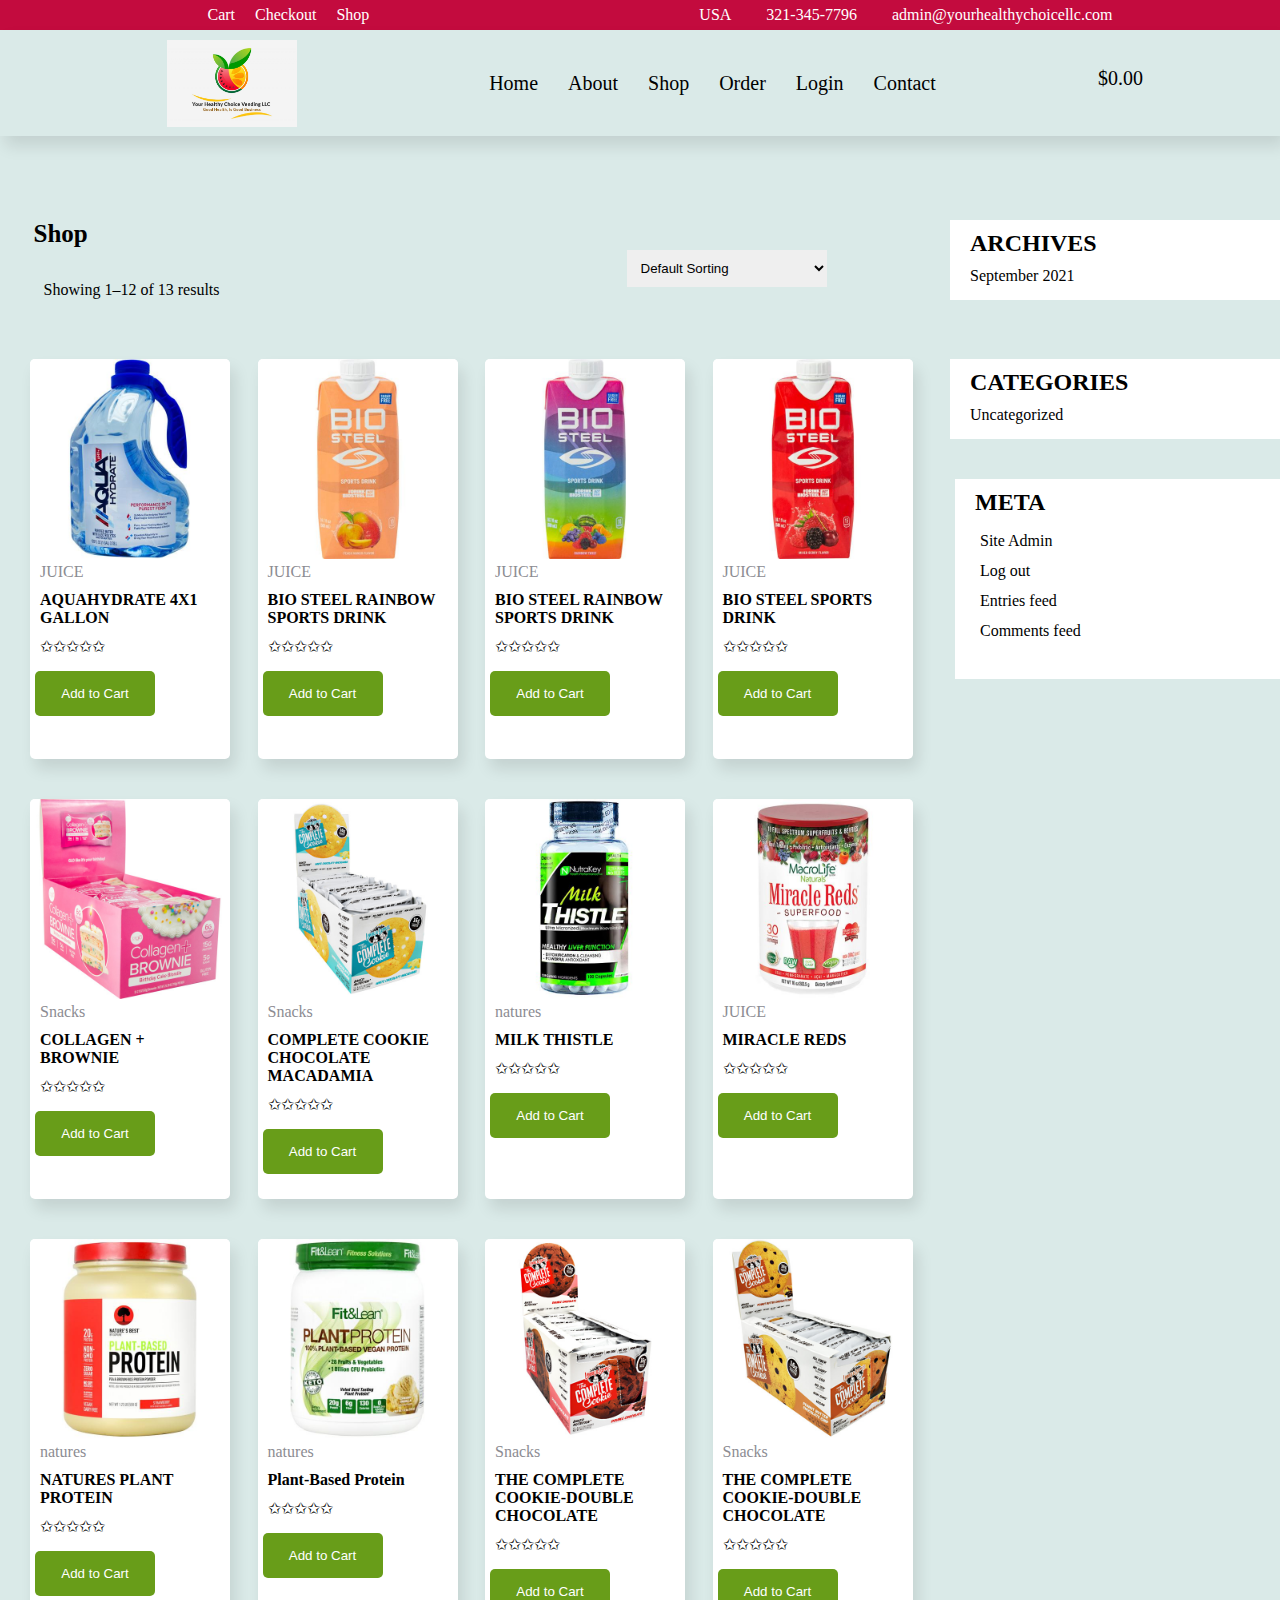
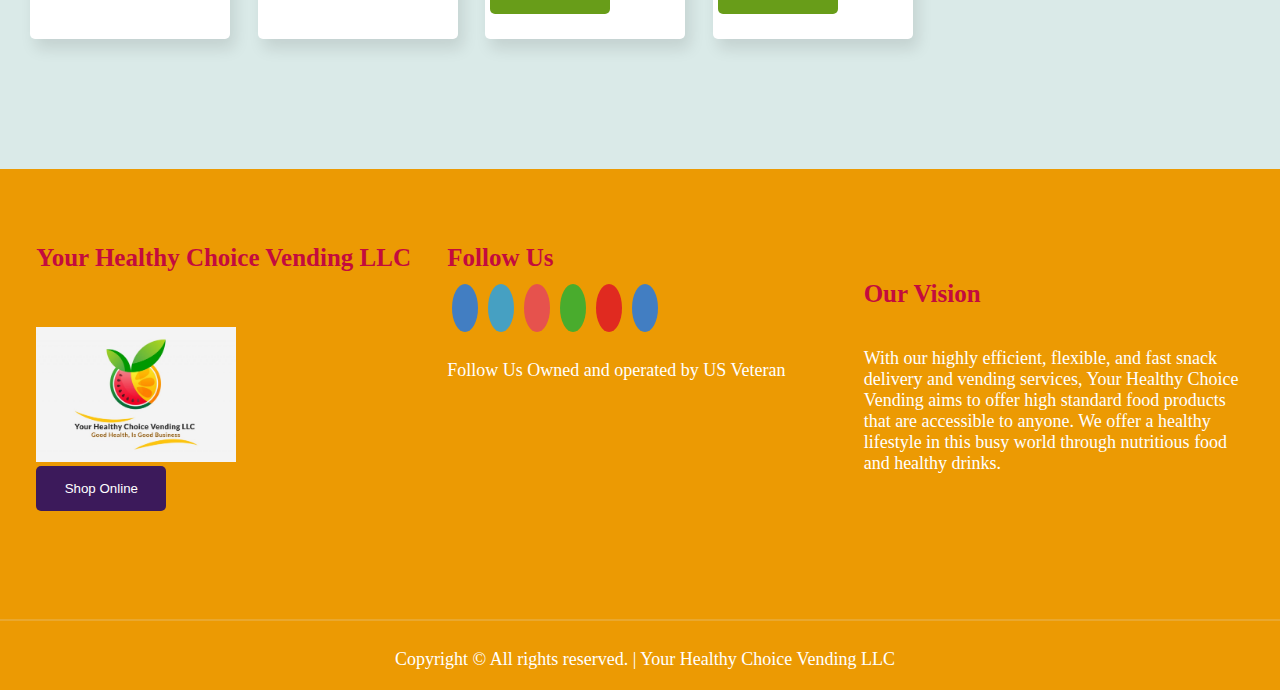
<file: shop.html>
<!DOCTYPE html>
<html lang="en">

<head>
    <meta charset="UTF-8">
    <meta http-equiv="X-UA-Compatible" content="IE=edge">
    <meta name="viewport" content="width=device-width, initial-scale=1.0">
    <title>You Healthy Choice llc</title>
    <link rel="stylesheet" href="../css/main.css" />
    <link rel="stylesheet" href="../css/style.css" />
    <link rel="stylesheet" href="../css/default.css" />
    <link rel="stylesheet" href="../css/responsive.css" />
    <link rel="stylesheet" href="https://cdnjs.cloudflare.com/ajax/libs/font-awesome/6.2.1/css/all.min.css" integrity="sha512-MV7K8+y+gLIBoVD59lQIYicR65iaqukzvf/nwasF0nqhPay5w/9lJmVM2hMDcnK1OnMGCdVK+iQrJ7lzPJQd1w==" crossorigin="anonymous" referrerpolicy="no-referrer"
    />
    <script src="https://ajax.googleapis.com/ajax/libs/jquery/3.6.1/jquery.min.js"></script>
</head>

<body>
    <nav>
        <div id="top" class="nav-top">
            <ul class="nav-list">
                <li><a href="#"> Cart</a></li>
                <li><a href="#">Checkout</a></li>
                <li><a href="#">Shop</a></li>
            </ul>
            <div class="top-contact">
                <p><i class="fa-solid fa-location-dot"></i> USA</p>
                <P><i class="fa-solid fa-phone"></i>321-345-7796</P>
                <P><i class="fa-solid fa-envelope"></i>admin@yourhealthychoicellc.com</P>
            </div>
        </div>
        <div class="navbar-area">
            <div class="logo">
                <img src="./assets/image/logo.jpg" alt="logo" />
            </div>
            <ul class="nav-link responsive-nav">
                <li><a href="./index.html">Home</a></li>
                <hr>
                <li><a href="./about.html">About</a></li>
                <hr>
                <li><a href="./shop.html">Shop</a></li>
                <hr>
                <li><a href="./orders.html">Order</a></li>
                <hr>
                <li><a href="./Login.html">Login</a></li>
                <hr>
                <li><a href="/contact.html">Contact</a></li>
            </ul>
            <span class="menu-bars"><i class="fas fa-bars"></i></span>
            <span class="close"><i class="fa-solid fa-x"></i></span>
            <div class="cart-area">
                <p><i class="fa-solid fa-bag-shopping"></i> $0.00</p>
            </div>

        </div>
    </nav>
    <section>
        <div class="shop-head">
            <div class="shop-head-info">
                <h4>Shop</h4>
                <p>Showing 1–12 of 13 results</p>
            </div>
            <div class="dropdown-btn">
                <select id="shop-dropdown">
            <option value="default">Default Sorting</option>
            <option value="popularity">Sort by popularity</option>
            <option value="opel">Sort by avaerage rating</option>
            <option value="audi">Sort by latest</option>
            <option value="audi">Sort by Price:Low to High</option>
            <option value="audi">Sort by Price: High to Low</option>
          </select>

            </div>

        </div>

        <div class="shop">
            <div class="shop-product">
                <div class="shop-list-1 ">
                    <img src="./assets/image/product juice4.jpg" alt="product image">
                    <p class="pro-cat">JUICE</p>
                    <span><h4>
                AQUAHYDRATE 4X1 GALLON</h4>
                <p>&#10025;&#10025;&#10025;&#10025;&#10025;</p>
            <button>Add to Cart</button>
            </span>
                </div>
                <div class="shop-list-1">
                    <img src="./assets/image/product juice3.jpg" alt="product image">
                    <p class="pro-cat">JUICE</p>
                    <span><h4>
                BIO STEEL RAINBOW SPORTS DRINK</h4>
                <p>&#10025;&#10025;&#10025;&#10025;&#10025;</p>
            <button>Add to Cart</button>
            </span>
                </div>
                <div class="shop-list-1">
                    <img src="./assets/image/product juice2.jpg" alt="product image">
                    <p class="pro-cat">JUICE</p>
                    <span><h4>
                BIO STEEL RAINBOW SPORTS DRINK</h4>
                <p>&#10025;&#10025;&#10025;&#10025;&#10025;</p>
            <button>Add to Cart</button>
            </span>
                </div>
                <div class="shop-list-1">
                    <img src="./assets/image/product juice1.jpg" alt="product image">
                    <p class="pro-cat">JUICE</p>
                    <span><h4>
                BIO STEEL SPORTS DRINK</h4>
                <p>&#10025;&#10025;&#10025;&#10025;&#10025;</p>
            <button>Add to Cart</button>
            </span>
                </div>
                <div class="shop-list-1">
                    <img src="./assets/image/850016779410.jpg" alt="product image">
                    <p class="pro-cat">Snacks</p>
                    <span><h4>
                COLLAGEN + BROWNIE</h4>
                <p>&#10025;&#10025;&#10025;&#10025;&#10025;</p>
            <button>Add to Cart</button>
            </span>
                </div>
                <div class="shop-list-1">
                    <img src="./assets/image/787692835607.jpg" alt="product image">
                    <p class="pro-cat">Snacks</p>
                    <span><h4>
                COMPLETE COOKIE CHOCOLATE MACADAMIA</h4>
                <p>&#10025;&#10025;&#10025;&#10025;&#10025;</p>
            <button>Add to Cart</button>
            </span>
                </div>
                <div class="shop-list-1">
                    <img src="./assets/image/product1.jpg" alt="product image">
                    <P class="pro-cat">natures</P>
                    <span><h4>
                MILK THISTLE</h4>
                <p>&#10025;&#10025;&#10025;&#10025;&#10025;</p>
            <button>Add to Cart</button>
            </span>
                </div>
                <div class="shop-list-1">
                    <img src="./assets/image/product juice6.jpg" alt="product image">
                    <p class="pro-cat">JUICE</p>
                    <span><h4>
                MIRACLE REDS</h4>
                <p>&#10025;&#10025;&#10025;&#10025;&#10025;</p>
            <button>Add to Cart</button>
            </span>
                </div>
                <div class="shop-list-1">
                    <img src="./assets/image/product3.jpg" alt="product image">
                    <P class="pro-cat">natures</P>
                    <span><h4>
                NATURES PLANT PROTEIN</h4>
                <p>&#10025;&#10025;&#10025;&#10025;&#10025;</p>
            <button>Add to Cart</button>
            </span>
                </div>
                <div class="shop-list-1">
                    <img src="./assets/image/product2.jpg" alt="product image">
                    <P class="pro-cat">natures</P>
                    <span><h4>
                Plant-Based Protein</h4>
                <p>&#10025;&#10025;&#10025;&#10025;&#10025;</p>
            <button>Add to Cart</button>
            </span>
                </div>
                <div class="shop-list-1">
                    <img src="./assets/image/787692835331.jpg" alt="product image">
                    <p class="pro-cat">Snacks</p>
                    <span><h4>
                THE COMPLETE COOKIE-DOUBLE CHOCOLATE  </h4>
                <p>&#10025;&#10025;&#10025;&#10025;&#10025;</p>
            <button>Add to Cart</button>
            </span>
                </div>
                <div class="shop-list-1">
                    <img src="./assets/image/787692833665.jpg" alt="product image">
                    <p class="pro-cat">Snacks</p>
                    <span><h4>
                THE COMPLETE COOKIE-DOUBLE CHOCOLATE  </h4>
                <p>&#10025;&#10025;&#10025;&#10025;&#10025;</p>
            <button>Add to Cart</button>
            </span>
                </div>
            </div>
            <div class="shop-sidebar">
                <div class="archives">
                    <h2>ARCHIVES</h2>
                    <P>September 2021</P>
                </div>
                <div class="categories">
                    <h2>CATEGORIES</h2>
                    <P>Uncategorized</P>
                </div>
                <div class="meta">
                    <h2>META</h2>
                    <ul>
                        <li><a href="#">Site Admin</a></li>
                        <li><a href="#">Log out</a></li>
                        <li><a href="#">Entries feed</a></li>
                        <li><a href="#">Comments feed</a></li>
                    </ul>
                </div>

            </div>

        </div>

    </section>


    <div id="toTop" class="to-top">
        <a href="#top">&#8963;</a>
    </div>
    <!--footer area-->
    <footer>
        <div class="foot-area">
            <div class="foot-info-1">
                <h3>Your Healthy Choice Vending LLC</h3>
                <img src="../assets/image/logo.jpg" />
                <div><button>Shop Online</button></div>
            </div>
            <div class="foot-info-2">
                <h3>Follow Us</h3>
                <span class="icons"><i class="fa-brands fa-facebook"></i>
                    <i class="fa-brands fa-twitter"></i>
                    <i class="fa-brands fa-instagram"></i>
                    <i class="fa-brands fa-whatsapp"></i>
                    <i class="fa-brands fa-youtube"></i>
                    <i class="fa-solid fa-phone-flip"></i>
                </span>

                <p>Follow Us Owned and operated by US Veteran</p>

            </div>
            <div class="foot-info-3">
                <h3>Our Vision</h3>
                <p>With our highly efficient, flexible, and fast snack delivery and vending services, Your Healthy Choice Vending aims to offer high standard food products that are accessible to anyone. We offer a healthy lifestyle in this busy world through
                    nutritious food and healthy drinks.</p>
            </div>
        </div>
        <hr>
        <div class="foot-bottom">
            <p>Copyright © All rights reserved. | Your Healthy Choice Vending LLC</p>
        </div>
    </footer>
    <script src="./js/main.js"></script>
</body>

</html>
</file>
<file: css/style.css>
.nav-top {
    width: 100%;
    height: 20px;
    background-color: var(--magenta-color);
    display: flex;
    justify-content: space-between;
    align-items: center;
    padding: 5px;
}

.nav-list {
    display: flex;
    margin: 0 0 0 260px;
}

.nav-list a {
    padding: 10px;
    color: var(--white);
}

.top-contact {
    display: flex;
    margin-right: 20px;
    margin: 0 270px 0 0;
}

.top-contact p {
    padding-right: 10px;
    color: var(--white);
    margin: 10px;
}

.top-contact i {
    padding-right: 5px;
    font-size: 13px;
}

.navbar-area {
    display: flex;
    justify-content: space-between;
    align-items: center;
    box-shadow: 5px 10px 15px rgba(0, 0, 0, 0.1);
}

.logo img {
    width: 130px;
    margin: 10px 0 5px 30px;
}

.nav-link {
    display: flex;
}

.nav-link a {
    padding: 15px;
    font-size: 20px;
    color: var(--block);
    -moz-transition: all .5s;
    -webkit-transition: all .5s;
    transition: all .5s;
    -moz-transform: scale(1, 1);
    -webkit-transform: scale(1, 1);
    transform: scale(1, 1);
}

.nav-link a:hover {
    text-decoration: underline;
    text-underline-offset: 28px;
    transform: scale(1);
}

.menu-bars {
    display: none;
}

.close {
    display: none;
}

.nav-link hr {
    display: none;
}

.cart-area {
    margin-right: 20px;
}

.cart-area:hover {
    color: var(--green-color);
}

.cart-area p {
    font-size: 20px;
}

.cart-area i {
    font-size: 20px;
}

.search-area {
    width: 100%;
    height: 100px;
    background-image: linear-gradient(to right, #C30B3E, #FED202);
    align-items: center;
    justify-content: center;
    display: flex;
    text-align: center;
}


/*dropdown*/

.dropdown input {
    padding: 23px;
    width: 340px;
    background-color: var(--green-color);
    border: none;
    border-radius: 5px;
    margin: 10px 30px 0 0;
}

.dropdown .fa-paper-plane {
    position: absolute;
    margin: 30px 0 0 -160px;
    color: var(--white);
}

.fa-chevron-down {
    position: absolute;
    margin: 30px 0 0 120px;
    color: var(--white);
    cursor: pointer;
    font-size: 20px;
    transition: 0.4s;
}

.dropdown h3 {
    position: absolute;
    margin: 30px 0 0 50px;
    color: var(--white);
}

.cat-links {
    display: none;
    width: 290px;
    height: 300px;
    background-color: var(--white);
    margin: -17px 0 0 80px;
    position: absolute;
    border-radius: 0 0 5px 5px;
    transition: 3ms;
}

.cat-links a {
    line-height: 50px;
    font-size: 23px;
    color: var(--block);
}

.cat-links i {
    float: right;
    font-size: 18px;
    margin: 20px 15px 0 0;
}


/*search*/

.search-main {
    display: flex;
    width: -webkit-fill-available;
    margin: 20px;
}

.se-text {
    padding: 23px;
    width: -webkit-fill-available;
    border: none;
    border-radius: 7px 0 0 7px;
    margin: auto;
}

.scat {
    width: auto;
    padding: 23px;
    position: relative;
    margin: 0 0 0 -30px;
    border-top: none;
    border-left: 1px solid rgb(160, 160, 160);
    border-bottom: none;
    border-right: none;
}

.category-area {
    display: flex;
    width: fit-content;
}

.fa-magnifying-glass { 
    padding: 23px;
    position: relative;
    margin: -3px 0 0 -58px;
    top: 2px;
    border-radius: 0 5px 5px 0;
    color: var(--white);
    width: 100px;
}
.search button{
    background-color: var(--green-color);
}

.cat-btn-info h3 {
    font-size: 20px;
}


/*slider*/

.head-section {
    display: flex;
    margin: 0 0 50px 0;
    justify-content: center;
}

.head-info {
    width: 500px;
    height: auto;
    align-items: center;
    justify-content: center;
    text-align: left;
}

.head-info h2 {
    text-align: center;
    color: #EC9A03;
}

.head-info p {
    width: 400px;
    margin: auto;
    line-height: 30px;
}

.slideshow-container {
    max-width: 700px;
    max-height: 400px;
    position: relative;
    margin: auto;
    top: 10px;
    box-shadow: 0;
    overflow: hidden;
}


/* Hide the images by default */

.mySlides {
    display: none;
}


/* Next & previous buttons */

.prev,
.next {
    cursor: pointer;
    position: absolute;
    top: 50%;
    width: auto;
    margin-top: -22px;
    padding: 16px;
    color: white;
    font-weight: bold;
    font-size: 18px;
    transition: 0.6s ease;
    border-radius: 0 3px 3px 0;
    user-select: none;
}


/* Position the "next button" to the right */

.next {
    right: 0;
    border-radius: 3px 0 0 3px;
}


/* On hover, add a black background color with a little bit see-through */

.prev:hover,
.next:hover {
    background-color: rgba(0, 0, 0, 0.8);
}


/* Caption text */

.text {
    color: #f2f2f2;
    font-size: 15px;
    padding: 8px 12px;
    position: absolute;
    bottom: 8px;
    width: 100%;
    text-align: center;
}


/* Number text (1/3 etc) */

.numbertext {
    color: #f2f2f2;
    font-size: 12px;
    padding: 8px 12px;
    position: absolute;
    top: 0;
}


/* The dots/bullets/indicators */

.dot {
    cursor: pointer;
    height: 15px;
    width: 15px;
    margin: 0 2px;
    background-color: #bbb;
    border-radius: 50%;
    display: inline-block;
    transition: background-color 0.6s ease;
}

.active,
.dot:hover {
    background-color: #717171;
}


/* Fading animation */

.fade {
    animation-name: fade;
    animation-duration: 1.5s;
}

@keyframes fade {
    from {
        opacity: .4
    }
    to {
        opacity: 1
    }
}


/*product area*/

.product-list {
    align-items: center;
    justify-content: center;
}

.product-head {
    display: flex;
    justify-content: space-around;
    margin: 0px 200px;
}

.product-head h2 {
    font-size: 35px;
    margin: 0 0 -100px -300px;
}

.product-head button {
    width: 100px;
    height: 40px;
    background-color: #fff;
    border-radius: 5px;
    box-shadow: #bbb;
    margin: 0px -270px 0 0;
}

.product-head button:hover {
    background-color: #111111;
    color: var(--white);
}

.products {
    display: grid;
    grid-template-columns: repeat(auto-fit, minmax(300px, 1fr));
    gap: 15px;
    width: 1200px;
    margin: auto;
}

.p-list-1 {
    display: flex;
    height: 150px;
    background-color: #fff;
    margin: 30px 0 0 0px;
    border-radius: 5px;
    overflow: hidden;
    width: min-content;
    padding: 10px;
}

.p-list-1 h3 {
    font-size: 12px;
    margin: 1px 0 0 20px;
    font-weight: 800;
}

.p-list-1 p {
    font-size: 18px;
    margin: 0 0 0 20px;
}

.p-list-1 button {
    padding: 15px;
    background-color: var(--green-color);
    margin: 5px 0 0 20px;
    border-radius: 5px;
    cursor: pointer;
    color: #fff;
    width: 130px;
}

.p-list-1 button:hover {
    background-color: #111111;
}

.p-list-1 img {
    width: 150px;
    margin: 0 0 0 10px;
    -moz-transition: all .5s;
    -webkit-transition: all .5s;
    transition: all .5s;
}

.p-list-1 img:hover {
    transform: scale(1.1);
    background-color: rgba(0, 0, 0, 0.1);
    z-index: 11;
}


/*banner area*/

.banner-area {
    width: 100%;
    height: auto;
    align-items: center;
    justify-content: center;
    text-align: center;
    margin: auto;
}

.banner {
    width: 1400px;
    height: 450px;
    background-image: url("../assets/image/vegan-1024x676.png");
    background-repeat: no-repeat;
    background-size: cover;
    background-attachment: fixed;
    margin: auto;
}

.banner-info {
    width: 900px;
    height: auto;
    background-color: rgba(0, 0, 0, 0.7);
    align-items: center;
    justify-content: center;
    margin: auto;
    top: 80px;
    position: relative;
}

.banner-info h2 {
    font-size: 45px;
    color: #fff;
    padding: 10px;
}

.banner-info p {
    font-size: 25px;
    width: 800px;
    text-align: center;
    margin: auto;
    color: var(--white);
    padding: 10px;
}

.sec-3 {
    margin: -60px 0 50px 0;
}

.advert-area {
    display: flex;
    width: inherit;
    height: 300px;
    gap: 10px;
    margin: 10px;
    justify-content: center;
}

.add-info {
    border: 2px solid var(--magenta-color);
    padding: 10px;
    width: auto;
    text-align: center;
}

.add-info p {
    text-align: initial;
    width: 300px;
    margin: auto;
    font-size: 18px;
}

.add-info h2 {
    text-align: center;
    font-size: 33px;
    margin: -5px 0 30px 0;
    color: var(--yello-color);
}

.add-info button {
    text-align: center;
    align-items: center;
    padding: 10px;
    background-color: var(--magenta-color);
    color: var(--white);
    width: 100px;
    margin: 20px 0 0 0;
}

.add-img {
    border: 2px solid var(--magenta-color);
    width: auto;
}

.add-img img {
    width: auto;
    box-shadow: 5px 10px 20px #717171;
    margin: 20px;
}


/*post area*/

.post-products {
    display: flex;
    width: fit-content;
    gap: 10px;
    margin: auto;
    justify-content: center;
}

.post-head h2 {
    font-size: 35px;
    margin: 30px 0 20px 350px;
}


/*post 1*/

.posts-1 {
    width: 250px;
    height:auto;
    overflow: hidden;
    border-radius: 5px;
}

.posts-1:hover {
    box-shadow: 5px 10px 20px rgba(0, 0, 0, 0.1);
}

.post-img-1 {
    background-image: url("../assets/image/admin-ajax.png");
    width: auto;
    height: 100%;
    background-repeat: no-repeat;
    background-size: cover;
    margin: -10px 0 0 -10px;
    -moz-transition: all .5s;
    -webkit-transition: all .5s;
    transition: all .5s;
    -moz-transform: scale(1, 1);
    -webkit-transform: scale(1, 1);
    transform: scale(1, 1);
    overflow: hidden;
    -moz-background-size: cover;
    -webkit-background-size: cover;
    background-size: cover;
    z-index: -1;
}

.post-img-1:hover {
    transform: scale(1.1);
    background-color: rgba(0, 0, 0, 0.8);
    opacity: 1;
    z-index: 50;
    overflow: hidden;
}

.post-info-1 {
    margin: -38px 0 0 0px;
    z-index: 11;
    height: 180px;
    width: 320px;
    background-color: #f2f2f2;
    z-index: 9;
}

.post-info-1:hover {
    background-color: #fff;
}

.post-info-1 h3 {
    padding: 50px 0 0 10px;
}

.post-info-1 p {
    padding: 0px 0 0 10px;
}

.bgd-img1 {
    width: auto;
    height: 250px;
    overflow: hidden;
}


/*post 2*/

.posts-2 {
    width: 250px;
    height: auto;
    overflow: hidden;
    border-radius: 5px;
}

.posts-2:hover {
    box-shadow: 5px 10px 20px rgba(0, 0, 0, 0.1);
}

.post-img-2 {
    background-image: url("../assets/image/787692833665.jpg");
    width: auto;
    height: 280px;
    background-repeat: no-repeat;
    background-size: cover;
    margin: -20px 0 0 -10px;
    -moz-transition: all .5s;
    -webkit-transition: all .5s;
    transition: all .5s;
    -moz-transform: scale(1, 1);
    -webkit-transform: scale(1, 1);
    transform: scale(1, 1);
    overflow: hidden;
    -moz-background-size: cover;
    -webkit-background-size: cover;
    background-size: cover;
    z-index: -1;
}

.post-img-2:hover {
    transform: scale(1.1);
    background-color: rgba(0, 0, 0, 0.8);
    opacity: 1;
    z-index: 50;
    overflow: hidden;
}

.post-info-2 {
    margin: -38px 0 0 0px;
    z-index: 11;
    height: 180px;
    width: 320px;
    background-color: #f2f2f2;
    z-index: 9;
}

.post-info-2:hover {
    background-color: #fff;
}

.post-info-2 h3 {
    padding: 50px 0 0 10px;
}

.post-info-2 p {
    padding: 0px 0 0 10px;
}

.bgd-img2 {
    width: auto;
    height: 250px;
    overflow: hidden;
}


/*post 3*/

.posts-3 {
    width: 250px;
    height: auto;
    overflow: hidden;
    border-radius: 5px;
}

.posts-3:hover {
    box-shadow: 5px 10px 20px rgba(0, 0, 0, 0.1);
}

.post-img-3 {
    background-image: url("../assets/image/Picture2.png");
    width:auto;
    height: 350px;
    background-repeat: no-repeat;
    background-size: cover;
    margin: -10px 0 0 -10px;
    -moz-transition: all .5s;
    -webkit-transition: all .5s;
    transition: all .5s;
    -moz-transform: scale(1, 1);
    -webkit-transform: scale(1, 1);
    transform: scale(1, 1);
    overflow: hidden;
    -moz-background-size: cover;
    -webkit-background-size: cover;
    background-size: cover;
    z-index: -1;
}

.post-img-3:hover {
    transform: scale(1.1);
    background-color: rgba(0, 0, 0, 0.8);
    opacity: 1;
    z-index: 50;
    overflow: hidden;
}

.post-info-3 {
    margin: -38px 0 0 0px;
    z-index: 11;
    height: 180px;
    width: 320px;
    background-color: #f2f2f2;
    z-index: 9;
}

.post-info-3:hover {
    background-color: #fff;
}

.post-info-3 h3 {
    padding: 50px 0 0 10px;
}

.post-info-3 p {
    padding: 0px 0 0 10px;
}

.bgd-img3 {
    width: auto;
    height: 250px;
    overflow: hidden;
    text-align: center;
}

.post-img-3 {
    background-size: 200;
    margin: -90px 0 0 0;
}


/*post 4*/

.posts-4 {
    width: 250px;
    height: auto;
    overflow: hidden;
    border-radius: 5px;
}

.posts-4:hover {
    box-shadow: 5px 10px 20px rgba(0, 0, 0, 0.1);
}

.post-img-4 {
    background-image: url("../assets/image/cropped-TEMPLATE_Featured-Image.jpg");
    width:auto;
    height: 100%;
    background-repeat: no-repeat;
    background-size: cover;
    margin: -10px 0 0 -10px;
    -moz-transition: all .5s;
    -webkit-transition: all .5s;
    transition: all .5s;
    -moz-transform: scale(1, 1);
    -webkit-transform: scale(1, 1);
    transform: scale(1, 1);
    overflow: hidden;
    -moz-background-size: cover;
    -webkit-background-size: cover;
    background-size: cover;
    z-index: -1;
}

.post-img-4:hover {
    transform: scale(1.1);
    background-color: rgba(0, 0, 0, 0.8);
    opacity: 1;
    z-index: 50;
    overflow: hidden;
}

.post-info-4 {
    margin: -38px 0 0 0px;
    z-index: 11;
    height: 180px;
    width: 320px;
    background-color: #f2f2f2;
    z-index: 9;
}

.post-info-4:hover {
    background-color: #fff;
}

.post-info-4 h3 {
    padding: 50px 0 0 10px;
}

.post-info-4 p {
    padding: 0px 0 0 10px;
}

.bgd-img4 {
    width: auto;
    height: 250px;
    overflow: hidden;
}


/*to top*/

html {
    scroll-behavior: smooth;
}

.to-top {
    padding: 20px;
    width: 10px;
    height: 10px;
    background-color: var(--green-color);
    position: sticky;
    right: 20px;
    bottom: -10px;
    border-radius: 5px;
    cursor: pointer;
    display: none;
    float: right;
    z-index: 99;
}

.to-top a {
    font-size: 30px;
    color: var(--white);
}

.to-top:hover {
    background-color: #111111;
}


/*footer area*/

footer {
    background-color: var(--yello-color);
    margin: 100px 0 0 0;
}

.foot-info-1 img {
    width: 200px;
    margin: 30px 0 0 0;
}

.foot-info-1 {
    display: block;
}

.foot-info-1 button {
    padding: 15px;
    background-color: #3C1A5B;
    color: var(--white);
    width: 130px;
    border-radius: 5px;
    margin: auto;
}

.foot-area p {
    width: 380px;
    color: var(--white);
    font-size: 18px;
    margin: 40px 0 0 0;
}

.foot-area h3 {
    color: #C30B3E;
    font-size: 25px;
}

.foot-area {
    display: flex;
    padding: 50px;
    justify-content: space-between;
}

.foot-info-2 .fa-facebook {
    font-size: 20px;
    color: #fff;
    border-radius: 50%;
    background-color: #427EC2;
    background-size: 50px;
    padding: 13px;
    margin: 5px;
    height: 20px;
    cursor: pointer;
}

.foot-info-2 .fa-twitter {
    font-size: 20px;
    color: #fff;
    border-radius: 50%;
    background-color: #46A0C2;
    padding: 13px;
    margin: 5px;
    height: 20px;
    cursor: pointer;
}

.foot-info-2 .fa-instagram {
    font-size: 20px;
    color: #fff;
    border-radius: 50%;
    background-color: #E6524D;
    padding: 13px;
    margin: 5px;
    width: 20px;
    cursor: pointer;
}

.foot-info-2 .fa-whatsapp {
    font-size: 20px;
    color: #fff;
    border-radius: 50%;
    background-color: #49AC2D;
    padding: 13px;
    margin: 5px;
    width: 20px;
    cursor: pointer;
}

.foot-info-2 .fa-youtube {
    font-size: 20px;
    color: #fff;
    border-radius: 50%;
    background-color: #E02A20;
    padding: 13px;
    margin: 5px;
    width: 20px;
    cursor: pointer;
}

.foot-info-2 .fa-phone-flip {
    font-size: 20px;
    color: #fff;
    border-radius: 50%;
    background-color: #427EC2;
    padding: 13px;
    margin: 30px 0 20px 5px;
    cursor: pointer;
}

.fa-brands:hover {
    background-color: rgba(0, 0, 0, 0.1);
}

.foot-bottom {
    padding: 20px;
    text-align: center;
    font-size: 18px;
    color: var(--white);
    margin: 0;
}

footer hr {
    height: 2px;
    background-color: rgba(225, 225, 225, 0.2);
    border: none;
}
</file>
<file: css/default.css>
body {
    margin: 0;
    padding: 0;
    background-color: #DAEAE8;
    contain: content;
    align-items: center;
}

:root {
    --white: #fff;
    --black: #000;
    --body: #DAEAE8;
    --magenta-color: #C30B3E;
    --yello-color: #EC9A03;
    --green-color: #689D19;
}

li {
    list-style: none;
    padding: 0;
    margin: 0;
}

button {
    background-color: none;
    border: none;
}

a {
    text-decoration: none;
}
</file>
<file: css/responsive.css>
@media only screen and (max-width: 1920px) {
    /*nav area*/
    .logo {
        margin: 0 0 0 280px;
    }
    .cart-area {
        margin: 0 300px 0 0;
    }
    .second-product-area {
        margin: 100px 0 0 0;
    }
    .second-product-grid {
        margin: auto;
        max-width: 1200px;
    }
    .third-product-area {
        margin: 100px 0 0 0;
    }
    .search {
        display: flex;
        width: -webkit-fill-available;
        margin: auto;
    }
    /*post area*/
    .post-head h2 {
        margin: 30px 0 20px 350px;
    }
    /*about area*/
    .about-area {
        margin: 150px 0 0 250px;
    }
    .about-head {
        margin: 100px 0 0 20px;
    }
    /*shop area*/
    .shop {
        margin: 0 0 0 100px;
        gap: 90px;
    }
    .shop-head-info {
        margin: 0 0 0px -120px;
    }
    .shop-product {
        gap: 10px;
        margin: 0 0 0 200px;
        width: 1000px;
    }
    .archives {
        margin: 0 -70px;
    }
    .categories {
        margin: 0 -70px;
    }
    .meta {
        position: relative;
        right: 65px;
    }
    .foot-info-1 {
        margin: auto;
    }
    .foot-info-3 {
        margin: auto;
    }
    .foot-area {
        padding: 50px 0 100px 0;
    }
    .search-main {
        display: flex;
    }
}

@media only screen and (max-width: 1366px) {
    /*home page*/
    .nav-top {
        justify-content: space-around;
    }
    .nav-list {
        margin: inherit;
    }
    .top-contact {
        margin: inherit;
    }
    .logo,
    .cart-area {
        margin: auto;
    }
    .search {
        margin: auto;
    }
    .category-area .fa-magnifying-glass {
        padding: 23px;
        margin-top: 5px;
    }
    /*.category-area {
        margin: 0;
        width: -webkit-fill-available;
    }*/
    .scat {
        display: none;
    }
    .product-head h2 {
        position: relative;
        left: -120px;
    }
    .product-head button {
        position: relative;
        right: -120px;
    }
    .head-info p {
        width: -webkit-fill-available;
    }
    .head-info h2 {
        width: -webkit-fill-available;
    }
    .products {
        width: -webkit-fill-available;
        margin: 0 100px;
        gap: 20px;
    }
    .head-section {
        gap: 20px;
    }
    .banner {
        width: -webkit-fill-available;
        height: -webkit-fill-available;
        padding: 0 0 150px 0;
    }
    .input-area {
        display: contents;
    }
    .post-products {
        width: -webkit-fill-available;
        flex-flow: wrap;
    }
    /*about page*/
    .about-adds {
        width: 350px;
        padding: 15px;
    }
    .about-area {
        position: relative;
        left: -180px;
    }
    .about-area .about-head {
        position: relative;
        left: -10px;
    }
    .about-info {
        width: 800px;
    }
    .banner-info {
        margin: 0 100px;
        width: -webkit-fill-available;
    }
    /*shop page*/
    .shop {
        margin: 0;
    }
    .shop-product {
        margin: 0 0 0 30px;
        width: 900px;
    }
    .shop-head-info {
        position: relative;
        left: -100px;
    }
    /*contact page*/
    .contact-info {
        width: 750px;
    }
    .con-info {
        position: relative;
        left: 20px;
    }
    .con-message {
        position: relative;
        right: -50px;
    }
    footer {
        margin-bottom: -10px;
    }
    /*post area*/
    .post-img-2,
    .post-img-3 {
        width: inherit;
    }
}

@media only screen and (max-width: 912px) {
    /*home page*/
    .nav-link {
        display: none;
    }
    .responsive-nav {
        position: absolute;
        width: 800px;
        height: 400px;
        background-color: var(--white);
        top: 120px;
        z-index: 11;
        margin: 20px 0 0 20px;
        overflow: hidden;
        padding: 10px;
    }
    .responsive-nav hr {
        display: block;
        width: 850px;
        margin: 0 0 0 -40px;
        padding: 10px;
    }
    .nav-link a:hover {
        text-decoration: none;
    }
    .close {
        font-size: 35px;
    }
    .nav-link li {
        padding: 10px;
    }
    .menu-bars {
        display: block;
    }
    .menu-bars i {
        font-size: 50px;
    }
    .logo {
        margin: inherit;
    }
    .cart-area {
        margin: inherit;
        padding-right: 30px;
    }
    /*search area*/
    .search-area {
        height: auto;
        display: block;
        padding: 20px;
        margin: auto;
        width: auto;
    }
    .se-text {
        width: -webkit-fill-available;
    }
    .category-area {
        margin: auto;
        margin-top: auto;
    }
    .scat {
        width: fit-content;
    }
    .search-main {
        width: auto;
        margin: 20px;
        display: block;
    }
    .dropdown input {
        padding: auto;
        width: 830px;
        margin: auto;
        width: -webkit-fill-available;
        margin-right: 50px;
    }
    .dropdown h3 {
        margin: 0 0 0 90px;
        padding: 20px 0 0 0;
    }
    .cat-links {
        margin-top: -110px;
    }
    .search-area .fa-paper-plane {
        position: absolute;
        margin-top: 22px;
        left: 230px;
    }
    .category-area .fa-magnifying-glass {
        width: 100px;
        margin: auto;
    }
    .search-area .fa-chevron-down {
        position: absolute;
        margin-top: 20px;
        right: 110px;
    }
    .search-area .search {
        margin-top: 20px;
    }
    .cat-links {
        position: absolute;
        z-index: 1;
    }
    .head-section {
        margin: 10px;
    }
    .nav-list {
        margin: auto;
    }
    .top-contact {
        margin: auto;
        margin-top: -6px;
    }
    .search {
        display: flex;
    }
    /*product area*/
    .products {
        width: auto;
    }
    .product-head {
        width: 100px;
        margin: auto;
    }
    /*bonner area*/
    .bonner {
        width: 950px;
    }
    .banner-info {
        margin: 10px;
        width: 880px;
    }
    /*advertisement area*/
    .advert-area {
        width: 800px;
    }
    .add-info {
        width: 350px;
    }
    .add-info p {
        width: 350px;
    }
    .add-img {
        width: 350px;
    }
    .add-img img {
        width: 320px;
        margin: 40px 0 0 13px;
    }
    /*post area*/
    .post-products {
        width: 800px;
    }
    .post-info-2 h3 {
        font-size: 13px;
    }
    .post-head h2 {
        margin: 50px 0 20px 55px;
    }
    .post-img-2 {
        width: auto;
    }
    .post-img-3 {
        width: auto;
    }
    .post-products {
        justify-content: center;
        width: auto;
    }
    /*footer area*/
    .foot-info-1 {
        width: 250px;
    }
    .foot-info-1 {
        width: 250px;
    }
    .foot-info-1 p {
        width: 250px;
    }
    .foot-info-1 button {
        margin-top: 20px;
    }
    .foot-info-3 {
        width: 250px;
    }
    .foot-info-3 p {
        width: 250px;
    }
    /*about page*/
    .about {
        display: block;
        margin: 0 0 -200px -20px;
    }
    .about-adds {
        margin: auto;
        width: 780px;
        height: 1200px;
        display: grid;
        grid-template-columns: repeat(auto-fit, minmax(250px, 1fr));
    }
    .about-add-info img {
        width: 250px;
    }
    .about-search {
        margin: 50px 0 20px 0;
        width: 790px;
    }
    .abt-search {
        width: 620px;
    }
    .about-search.about-sh-bar {
        margin: auto;
        margin-top: 200px;
    }
    .about-adds.about-2 {
        margin-bottom: 250px;
    }
    /*shop page*/
    .shop {
        display: block;
    }
    .shop-head-info {
        position: relative;
        left: 0px;
    }
    .shop-head-info {
        float: left;
        margin-left: -250px;
    }
    .dropdown-btn {
        margin: initial;
        float: left;
        margin-right: -180px;
    }
    .shop-product {
        margin: 0 0 0 10px;
        width: auto;
    }
    .archives {
        width: 350px;
        height: 60px;
        background-color: var(--white);
        position: static;
        bottom: 50px;
    }
    .shop-sidebar {
        width: 800px;
        margin: auto;
        padding-left: 80px;
    }
    .archives {
        margin: 50px 0 10px -50px;
        width: 100%;
    }
    .categories {
        margin: 50px 0 10px -50px;
        width: 100%;
    }
    .meta {
        margin: 50px 0 10px 10px;
        width: 100%;
    }
    .order-area {
        display: block;
    }
    /*order area*/
    .about-search {
        margin: auto;
        margin-bottom: 50px;
        margin-top: 100px;
    }
    .login-chart {
        margin-bottom: -380px;
    }
    /*contact area*/
    .contact-page {
        display: block;
    }
    .contact-info {
        margin: 0 30px;
    }
    .con-head h3 {
        margin: 0 0 20px -220px;
    }
    .contact-side-bar {
        position: relative;
        top: 200px;
        margin: 0 0 250px 0;
    }
    .about-search {
        position: relative;
        bottom: 100px;
        margin: 720px 0 0 50px;
    }
    .about-adds {
        margin-top: -50px;
    }
    /*contact*/
    .abt-search {
        width: auto;
    }
    .about-search {
        position: absolute;
        top: -100px;
        width: auto;
    }
}

@media only screen and (max-width: 760px) {
    .nav-top {
        height: auto;
        display: block;
    }
    .top-contact {
        justify-content: center;
    }
    .nav-list {
        margin: auto;
        justify-content: center;
    }
    .search-area {
        justify-content: center;
    }
    .search-responsive {
        width: 750px;
        justify-content: center;
        padding: 0;
    }
    .head-section {
        display: block;
    }
    .slide-area {
        margin: 50px 0 0 0;
    }
    .head-info {
        margin: auto;
        width: auto;
    }
    .setext {
        width: -webkit-fill-available;
        margin: auto;
        margin-right: 50px;
        margin-top: 20px;
    }
    .scat {
        margin: auto;
        margin-right: 50px;
        margin-top: 20px;
    }
    /*.fa-magnifying-glass {
        position: relative;
        top: -62px;
        right: -310px;
        width: auto;
    }*/
    .products {
        margin: auto;
    }
    .banner-info {
        width: auto;
    }
    .banner-info p {
        width: auto;
    }
    .advert-area {
        display: contents;
    }
    .add-info {
        margin: auto;
        width: fit-content;
        margin-bottom: 50px;
    }
    .add-img {
        margin: auto;
        width: fit-content;
        padding: 50px;
    }
    .add-img img {
        width: auto;
    }
    .foot-area {
        display: block;
    }
    .foot-info-2 {
        text-align: center;
        margin: 100px 0 0 0;
    }
    .foot-info-3 {
        text-align: center;
        margin: auto;
        margin-top: 100px;
        width: auto;
    }
    .foot-info-3 p {
        width: auto;
    }
    .foot-area p {
        margin: auto;
    }
    .about-adds {
        width: 600px;
        height: auto;
    }
    .about-search.about-sh-bar {
        width: 600px;
    }
    .abt-search {
        width: 420px;
    }
    .about {
        width: fit-content;
    }
    .about-info {
        width: 650px;
        margin: auto;
    }
    /*contact*/
    .contact-info {
        display: block;
        width: -webkit-fill-available;
    }
    .con-info {
        width: fit-content;
        margin: auto;
        margin-bottom: 100px;
    }
    .con-form {
        width: auto;
        margin: 20px;
        border: 1px solid #bbb;
    }
    .con-form #con-input {
        width: -webkit-fill-available;
    }
    .con-form #con-mas {
        width: -webkit-fill-available;
    }
    .about-search {
        position: absolute;
        top: 80px;
        width: auto;
    }
    .abt-search {
        width: auto;
    }
}

@media only screen and (max-width: 499px) {
    .top-contact {
        flex-wrap: wrap;
    }
    .p-list-1 {
        margin: auto;
    }
    .nav-link {
        width: 300px;
        margin-top: 80px;
    }
    .cat-links {
        width: -webkit-fill-available;
    }
    .dropdown input {
        margin: auto;
        width: -webkit-fill-available;
    }
    .dropdown h3 {
        font-size: 13px;
        margin: 0 0 0 30px;
    }
    .se-text {
        margin: auto;
        width: fit-content;
    }
    .category-area .fa-magnifying-glass {
        padding: 23px;
        width: auto;
        position: relative;
        top: 5px;
       
    }
    .search-area .fa-chevron-down {
        right: 50px;
    }
    .search-area .fa-paper-plane {
        left: 210px;
    }
   
    .product-head {
        width: fit-content;
        justify-content: center;
    }
    .product-head h2 {
        margin-left: 130px;
        font-size: 13px;
        width: 200px;
        justify-content: center;
    }
    .product-head button {
        position: relative;
        margin-right: 150px;
        margin-bottom: 20px;
        width: 300px;
        float: left;
    }
    .add-info {
        margin: auto;
        width: auto;
        border-bottom: none;
    }
    .add-info h2 {
        font-size: 25px;
    }
    .add-info p {
        font-size: 15px;
    }
    .add-img {
        width: auto;
        border-top: none;
    }
    .add-img img {
        margin: auto;
        width: -webkit-fill-available;
    }
    .about-section {
        width: auto;
        padding: 10px;
        margin: auto;
    }
    .about {
        width: auto;
    }
    .about-info {
        width: fit-content;
    }
    .about-adds.about-2 {
        width: fit-content;
        margin: auto;
        margin-bottom: 120px;
    }
    .abt-search {
        width: auto;
    }
    .about-search.about-sh-bar {
        width: max-content;
    }
    .shop-sidebar {
        width: auto;
    }
    .login-chart {
        width: auto;
        margin: 20px;
    }
    #username,
    #password {
        width: -webkit-fill-available;
    }
    .fa,
    .fa-brands,
    .fa-classic,
    .fa-regular,
    .fa-sharp,
    .fa-solid,
    .fab,
    .far,
    .fas {
        top: -25px;
    }
    .about-search {
        width: max-content;
        margin: 20px;
        margin-top: 200px;
    }
    .abt-search {
        width: 150px;
    }
    .about-adds {
        width: auto;
        margin: 20px;
    }
    .about-add-info h4 {
        text-align: center;
    }
    .about-add-info button {
        padding: 20px;
        margin: 10px;
        border-radius: 30px;
        background-color: #32373C;
        color: var(--white);
    }
    .con-info {
        width: fit-content;
        margin: auto;
        margin-bottom: 80px;
    }
    .contact-info {
        display: block;
        width: -webkit-fill-available;
    }
    .con-message #con-input {
        padding: 10px;
        width: 370px;
        margin: 0 0 30px 0;
        border: 1px solid rgba(225, 225, 225, .8);
    }
    .about-search {
        position: absolute;
        top: 600px;
        width: auto;
    }
    .about-search button {
        width: auto;
    }
    .con-info p {
        font-size: 15px;
    }
    .foot-area p {
        width: auto;
    }
    .about-add-info {
        text-align: center;
    }
}
</file>
<file: css/main.css>
/*about page*/

.about-area {
    margin-top: 100px;
}

.about-area h2 {
    margin: 20px;
    font-size: 35px;
}

.about {
    display: grid;
    grid-template-columns: 2fr 1fr;
    gap: 10px;
}

.about-info {
    width: auto;
    height: auto;
    background-color: rgb(255, 255, 255);
    margin: 10px;
    box-shadow: 5px 10px 15px rgba(225, 225, 225, .2);
}

.about-info h2 {
    color: #FF005E;
    margin: 20px;
    font-size: 30px;
    font-weight: 800;
}

.about-info p {
    margin: 20px;
    font-size: 18px;
    line-height: 25px;
}


/*about sidebar*/

.about-adds {
    width: 380px;
    height: auto;
    background-color: rgb(255, 255, 255);
    margin: 10px;
    box-shadow: 5px 10px 15px rgba(225, 225, 225, .2);
    display: grid;
    grid-template-columns: repeat(auto-fit, minmax(100px, 1fr));
}

.about-add-info img {
    width: 100px;
    margin: auto;
}

.about-add-info h4 {
    font-size: 13px;
    margin: 10px;
}

.about-add-info h4:hover {
    color: var(--green-color);
}

.about-add-info button {
    padding: 20px;
    margin: 10px;
    border-radius: 30px;
    background-color: #32373C;
    color: var(--white);
}

.about-add-info button:hover {
    color: var(--green-color);
    /*about product search*/
}

.about-search {
    background-color: var(--white);
    width: 360px;
    height: 45px;
    align-items: center;
    justify-content: center;
    padding: 8px;
    margin: -60px 0 70px 10px;
}

.abt-search {
    padding: 13px;
    margin: 0 0 0 10px;
    width: 180px;
    border: 1px solid rgba(225, 225, 225, .5);
    border-radius: 7px 0 0 7px;
}

.about-search button {
    padding: 15px;
    width: 130px;
    background-color: var(--green-color);
    color: var(--white);
    margin: 0 0px 0 -10px;
    border-radius: 0 7px 7px 0;
}

.about-search button:hover {
    background-color: #32373C;
}


/*Shop area*/

.shop {
    display: grid;
    grid-template-columns: 2fr 1fr;
    gap: 10px;
    margin: auto;
}

.shop-product {
    display: grid;
    grid-template-columns: repeat(auto-fit, minmax(200px, 1fr));
    width: 100%;
    margin: 20px;
}

.shop-list-1 {
    width: 200px;
    height: 400px;
    background-color: var(--white);
    margin: 0 0 30px 0;
    overflow: hidden;
    border-radius: 5px;
    box-shadow: 5px 10px 15px rgba(0, 0, 0, 0.1);
}

.shop-head {
    display: flex;
    justify-content: space-around;
    margin: 50px;
}

#shop-dropdown {
    position: absolute;
    top: 250px;
    padding: 10px;
    margin: 0 0 -50px -100px;
    border: none;
    width: 200px;
}

.dropdown-btn {
    margin: 0 300px -100px 0;
}

.shop-head-info {
    margin: 0 0 -40px -270px;
}

.shop-head-info h4 {
    font-size: 25px;
}

.shop-list-1 img {
    width: 200px;
    -moz-transition: all .5s;
    -webkit-transition: all .5s;
    transition: all .5s;
}

.shop-list-1 img:hover {
    transform: scale(1.1);
    background-color: rgba(0, 0, 0, 0.3);
    z-index: 11;
}

.shop-list-1 button {
    padding: 15px;
    margin: 5px;
    background-color: var(--green-color);
    color: var(--white);
    border-radius: 5px;
    width: 120px;
    cursor: pointer;
}

.shop-list-1 button:hover {
    background-color: #32373C;
}

.shop-list-1 h4,
p {
    margin: 10px;
    cursor: pointer;
}

.shop-list-1 h4:hover {
    color: var(--green-color);
}

.pro-cat:hover {
    color: var(--green-color);
}

.pro-cat {
    color: #8c8c92;
}


/*shop sidebar*/

.archives {
    width: 350px;
    height: 60px;
    background-color: var(--white);
    position: absolute;
    top: 220PX;
    padding: 10PX;
}

.archives h2,
p {
    margin: 0 0 10px 10px;
}

.archives p:hover {
    color: var(--green-color);
}

.categories {
    width: 350px;
    height: 60px;
    background-color: var(--white);
    margin: 40px 0 0 0;
    padding: 10PX;
}

.categories h2,
p {
    margin: 0 0 10px 10px;
}

.categories p:hover {
    color: var(--green-color);
}

.meta {
    width: 350px;
    height: 180px;
    background-color: var(--white);
    margin: 40px 0 0 0;
    padding: 10PX;
}

.meta h2 {
    margin: 0 0 10px 10px;
}

.meta ul {
    margin: 0 0 10px -25px;
}

.meta a {
    line-height: 30px;
    color: var(--black);
}

.meta a:hover {
    color: var(--green-color);
}


/*order area*/

.order-area {
    display: grid;
    grid-template-columns: 2fr 1fr;
}

.order-area {
    margin: 150px 0 0 0;
}

.login-chart {
    width: 480px;
    height: auto;
    border: 1px solid #000;
}

.order-head {
    text-align: center;
}

.order-head h3 {
    font-size: 35px;
}

.order-head h4 {
    font-size: 35px;
}

.login-chart {
    margin: auto;
}

.login-form {
    display: block;
    margin: 20px;
}

.login-form p {
    font-size: 18px;
    margin: 10px 0 -12px 0;
}

.login-form span {
    color: #FF005E;
}

#username,
#password {
    padding: 10px;
    width: 400px;
    background: transparent;
    border: 1px solid rgba(0, 0, 0, 0.1);
}

.check-area {
    margin: 20px 0 0 0;
    font-size: 18px;
}

.login-form button {
    margin: 20px 0 20px 0;
    padding: 12px;
    background-color: var(--green-color);
    color: var(--white);
    border-radius: 5px;
    cursor: pointer;
}

.login-form a {
    color: var(--black);
    text-decoration: underline;
}

.fa-eye {
    float: right;
    color: #000;
    position: relative;
    right: 25px;
    top: 10px;
    cursor: pointer;
}


/*.fa-eye-slash {
    float: right;
    color: #000;
    position: relative;
    right: 25px;
    top: -25px;
    display: non;
}*/


/*contact area*/

.contact-page {
    display: grid;
    grid-template-columns: 2fr 1fr;
    gap: 20px;
}

.con-head {
    position: relative;
    left: 255px;
}

.con-head h3 {
    font-size: 35px;
}

.contact-info {
    margin: auto;
    background-color: var(--white);
    width: 800px;
    height: auto;
    display: flex;
    justify-content: space-around;
    float: right;
    padding: 50px;
}

.contact-page {
    margin: 150px 0 0 0;
}

.con-info {
    margin: 0 0 0 -100px;
}

.con-info i {
    color: var(--green-color);
    margin-right: 10px;
}

.con-info p {
    font-size: 18px;
}


/*contact form*/

.con-form label {
    font-size: 25px;
}

.con-form {
    border: 1px solid #bbb;
    padding: 20px;
}

.con-form #con-input {
    padding: 10px;
    width: 370px;
    margin: 0 0 30px 0;
    border: 1px solid rgba(225, 225, 225, .8);
}

.contact-page textarea {
    border: 1px solid rgba(225, 225, 225, .8);
}

.contact-info button {
    padding: 15px;
    width: 120px;
    background-color: var(--green-color);
    border-radius: 5px;
    margin: 20px 0 0 0;
    color: var(--white);
    cursor: pointer;
}
</file>
